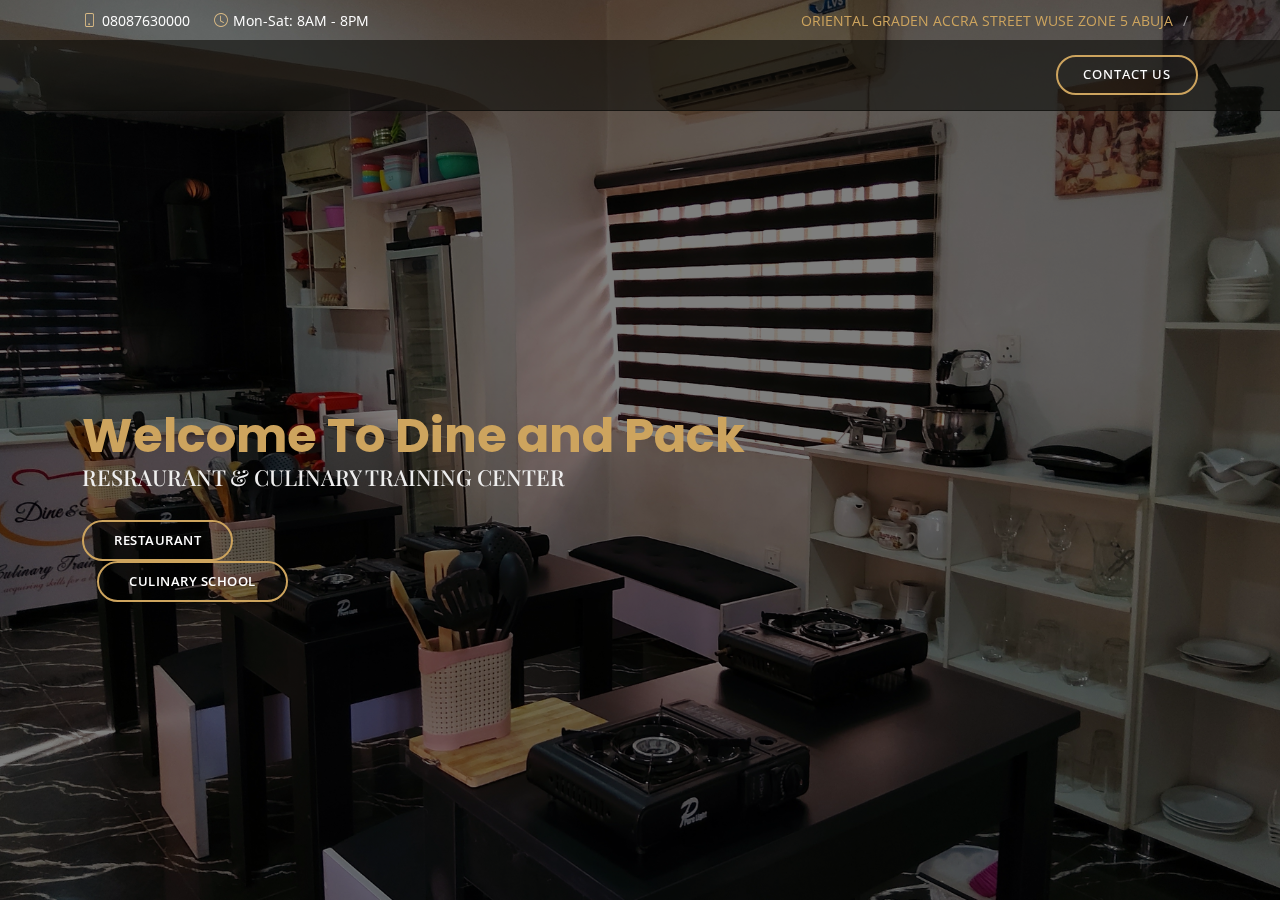
<file: index.html>
<!DOCTYPE html>
<html lang="en">

<head>
  <meta charset="utf-8">
  <meta content="width=device-width, initial-scale=1.0" name="viewport">

  <title>Dine & Pack </title>
  <link rel="icon" type="image/x-icon" href="logo.png">
  <meta content="ABUJA'S PREMIER CULINARY TRAINING SCHOOL & RESTAURANT " name="description">
  <meta content="We are passionate about providing high-quality culinary education to aspiring chefs and home cooks alike" name="keywords">

  <!-- Favicons -->
  <link href="" rel="icon">
  <link href="assets/img/apple-touch-icon.png" rel="apple-touch-icon">

  <!-- Google Fonts -->
  <link href="https://fonts.googleapis.com/css?family=Open+Sans:300,300i,400,400i,600,600i,700,700i|Playfair+Display:ital,wght@0,400;0,500;0,600;0,700;1,400;1,500;1,600;1,700|Poppins:300,300i,400,400i,500,500i,600,600i,700,700i" rel="stylesheet">

  <!-- Vendor CSS Files -->
  <link href="assets/vendor/animate.css/animate.min.css" rel="stylesheet">
  <link href="assets/vendor/aos/aos.css" rel="stylesheet">
  <link href="assets/vendor/bootstrap/css/bootstrap.min.css" rel="stylesheet">
  <link href="assets/vendor/bootstrap-icons/bootstrap-icons.css" rel="stylesheet">
  <link href="assets/vendor/boxicons/css/boxicons.min.css" rel="stylesheet">
  <link href="assets/vendor/glightbox/css/glightbox.min.css" rel="stylesheet">
  <link href="assets/vendor/swiper/swiper-bundle.min.css" rel="stylesheet">

  <!-- Template Main CSS File -->
  <link href="assets/css/sTYLE2.CSS" rel="stylesheet">


</head>

<body>

  <!-- ======= Top Bar ======= -->
  <div id="topbar" class="d-flex align-items-center fixed-top">
    <div class="container d-flex justify-content-center justify-content-md-between">

      <div class="contact-info d-flex align-items-center">
        <i class="bi bi-phone d-flex align-items-center"><span>08087630000</span></i>
        <i class="bi bi-clock d-flex align-items-center ms-4"><span> Mon-Sat: 8AM - 8PM</span></i>
      </div>

      <div class="languages d-none d-md-flex align-items-center">
        <ul>
          <li>ORIENTAL GRADEN ACCRA STREET WUSE ZONE 5 ABUJA </li>
          <li><a href="#"></a></li>
        </ul>
      </div>
    </div>
  </div>

  <!-- ======= Header ======= -->
  <header id="header" class="fixed-top d-flex align-items-cente">
    <div class="container-fluid container-xl d-flex align-items-center justify-content-lg-between">

      <h1 class="logo me-auto me-lg-0"><a href="index.html">  </a></h1>
      <!-- Uncomment below if you prefer to use an image logo -->
      <!-- <a href="index.html" class="logo me-auto me-lg-0"><img src="assets/img/logo.png" alt="" class="img-fluid"></a>-->

      
      <a href="#book-a-table" class="book-a-table-btn scrollto d-none d-lg-flex">Contact Us  </a>

    </div>
  </header><!-- End Header -->

  <!-- ======= Hero Section ======= -->
  <section id="hero" class="d-flex align-items-center">
    <div class="container position-relative text-center text-lg-start" data-aos="zoom-in" data-aos-delay="100">
      <div class="row">
        <div class="col-lg-8">
          <h1><span>Welcome To  Dine and  Pack </span></h1>
          <h2>  
        RESRAURANT & CULINARY TRAINING CENTER </h2>

          <div class="btns">
            <a href="./food/Resturant.html" class="btn-menu animated fadeInUp scrollto">Restaurant</a> <br>
            <a href="./Dine&Park.html" class="btn-book animated fadeInUp scrollto">
              Culinary School   </a>
          </div>
        </div>
        <div class="col-lg-4 d-flex align-items-center justify-content-center position-relative" data-aos="zoom-in" data-aos-delay="200">
          
        </div>

      </div>
    </div>
  </section><!-- End Hero -->

  <main id="main">

   
  <div id="preloader"></div>
  <a href="#" class="back-to-top d-flex align-items-center justify-content-center"><i class="bi bi-arrow-up-short"></i></a>

  <!-- Vendor JS Files -->
  <script src="assets/vendor/aos/aos.js"></script>
  <script src="assets/vendor/bootstrap/js/bootstrap.bundle.min.js"></script>
  <script src="assets/vendor/glightbox/js/glightbox.min.js"></script>
  <script src="assets/vendor/isotope-layout/isotope.pkgd.min.js"></script>
  <script src="assets/vendor/php-email-form/validate.js"></script>
  <script src="assets/vendor/swiper/swiper-bundle.min.js"></script>

  <!-- Template Main JS File -->
  <script src="assets/js/main.js"></script>

</body>

</html>
</file>
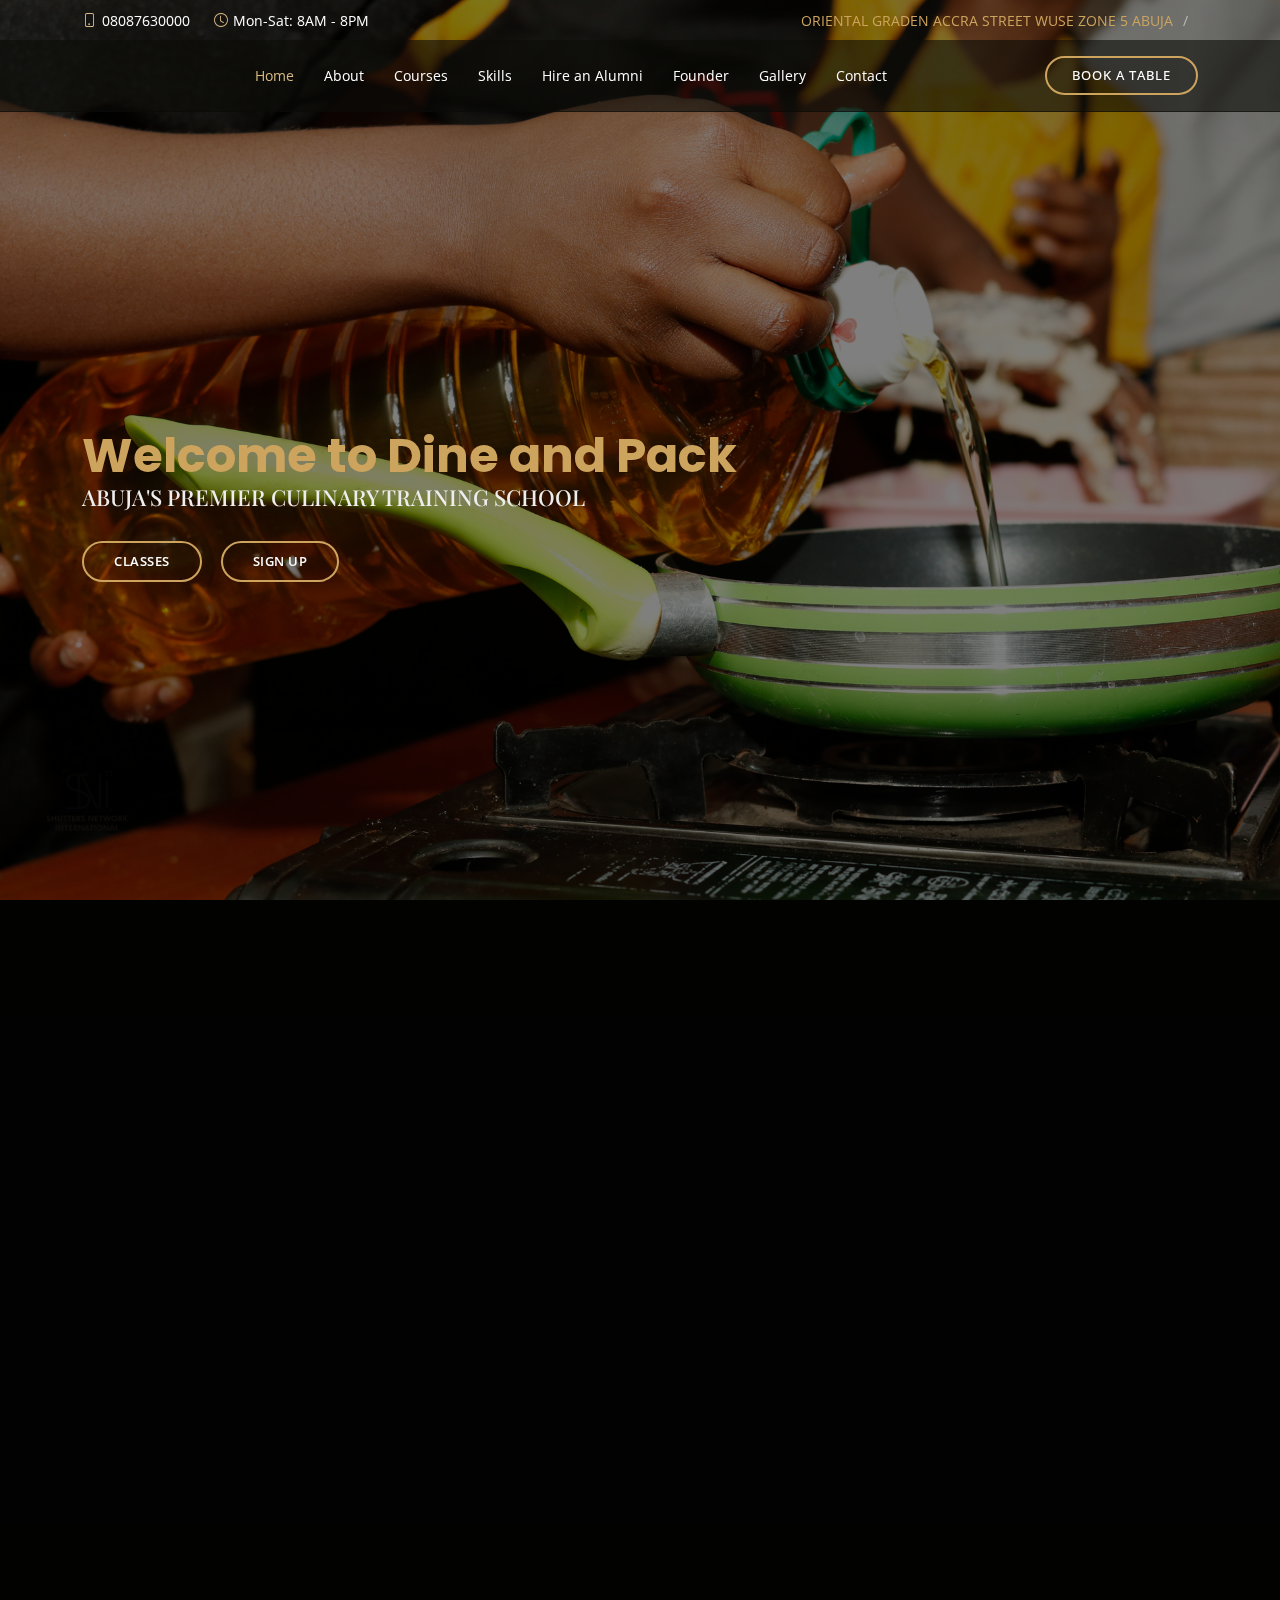
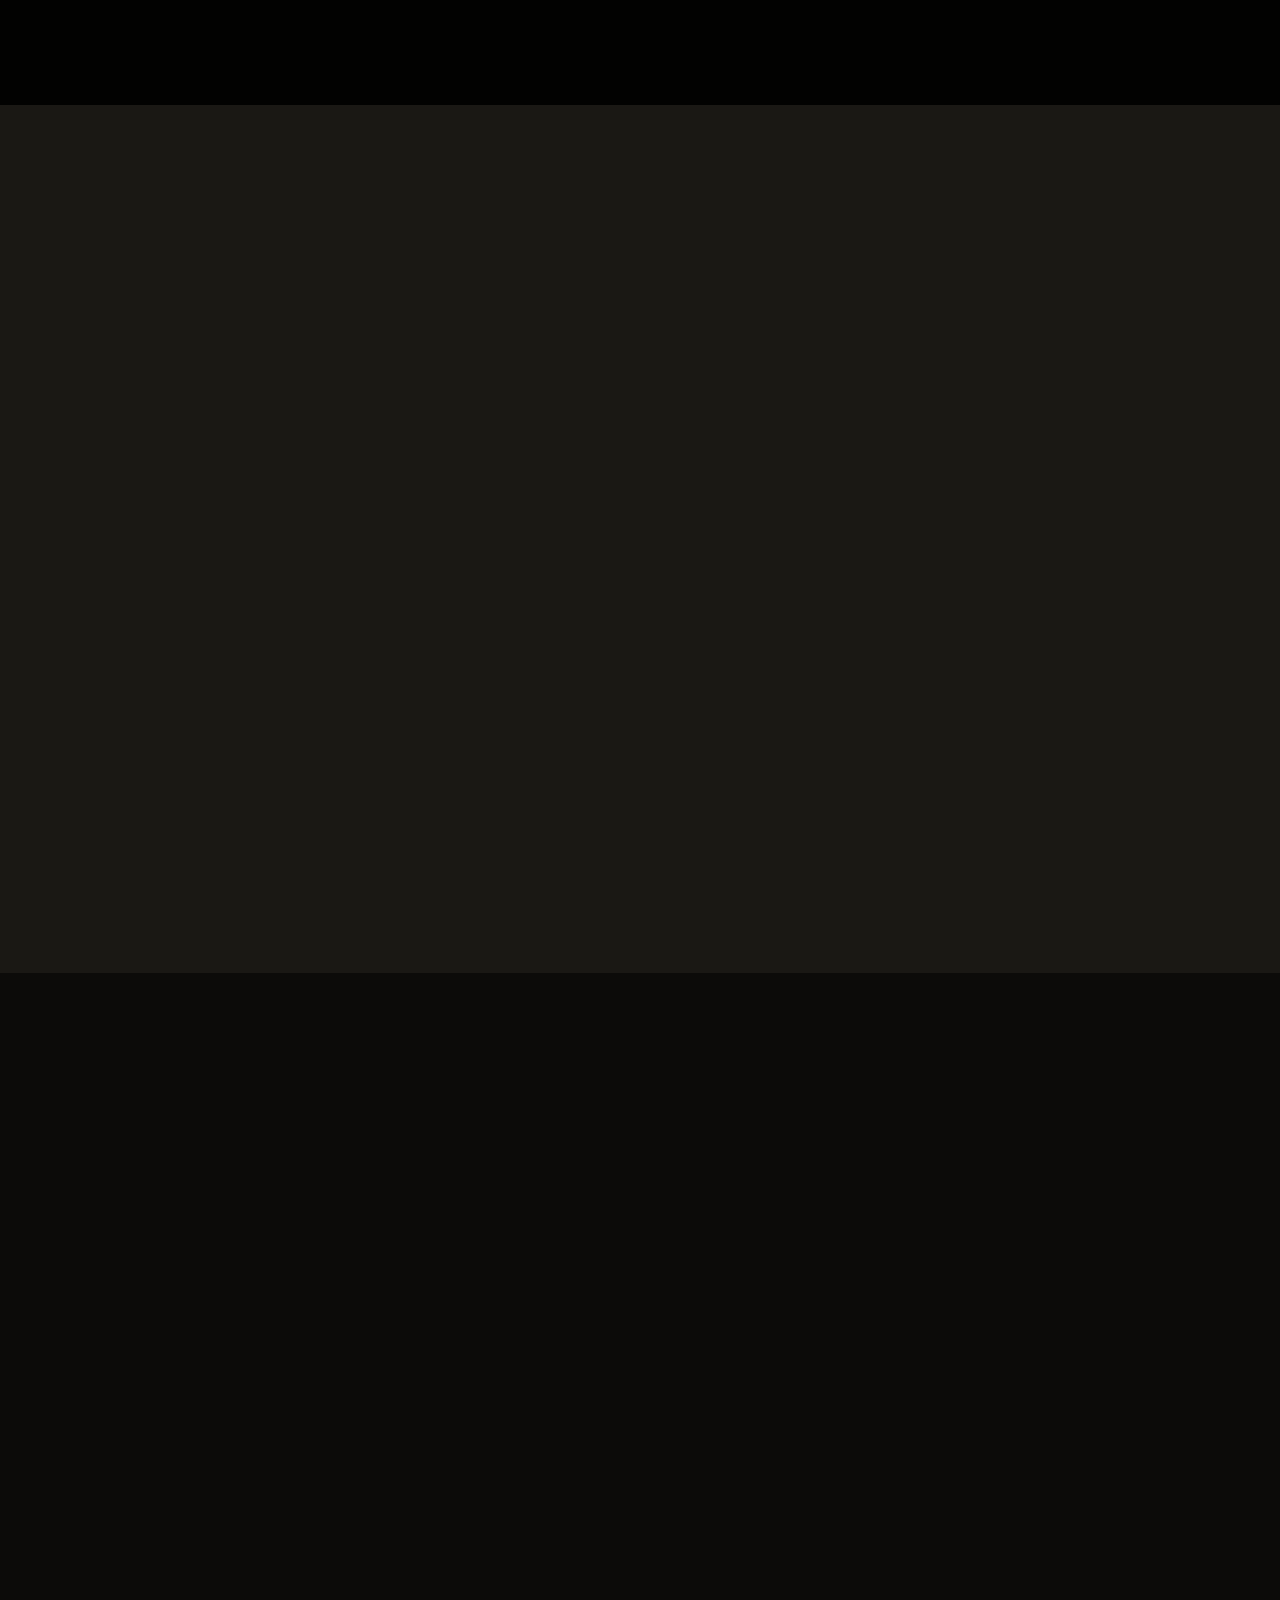
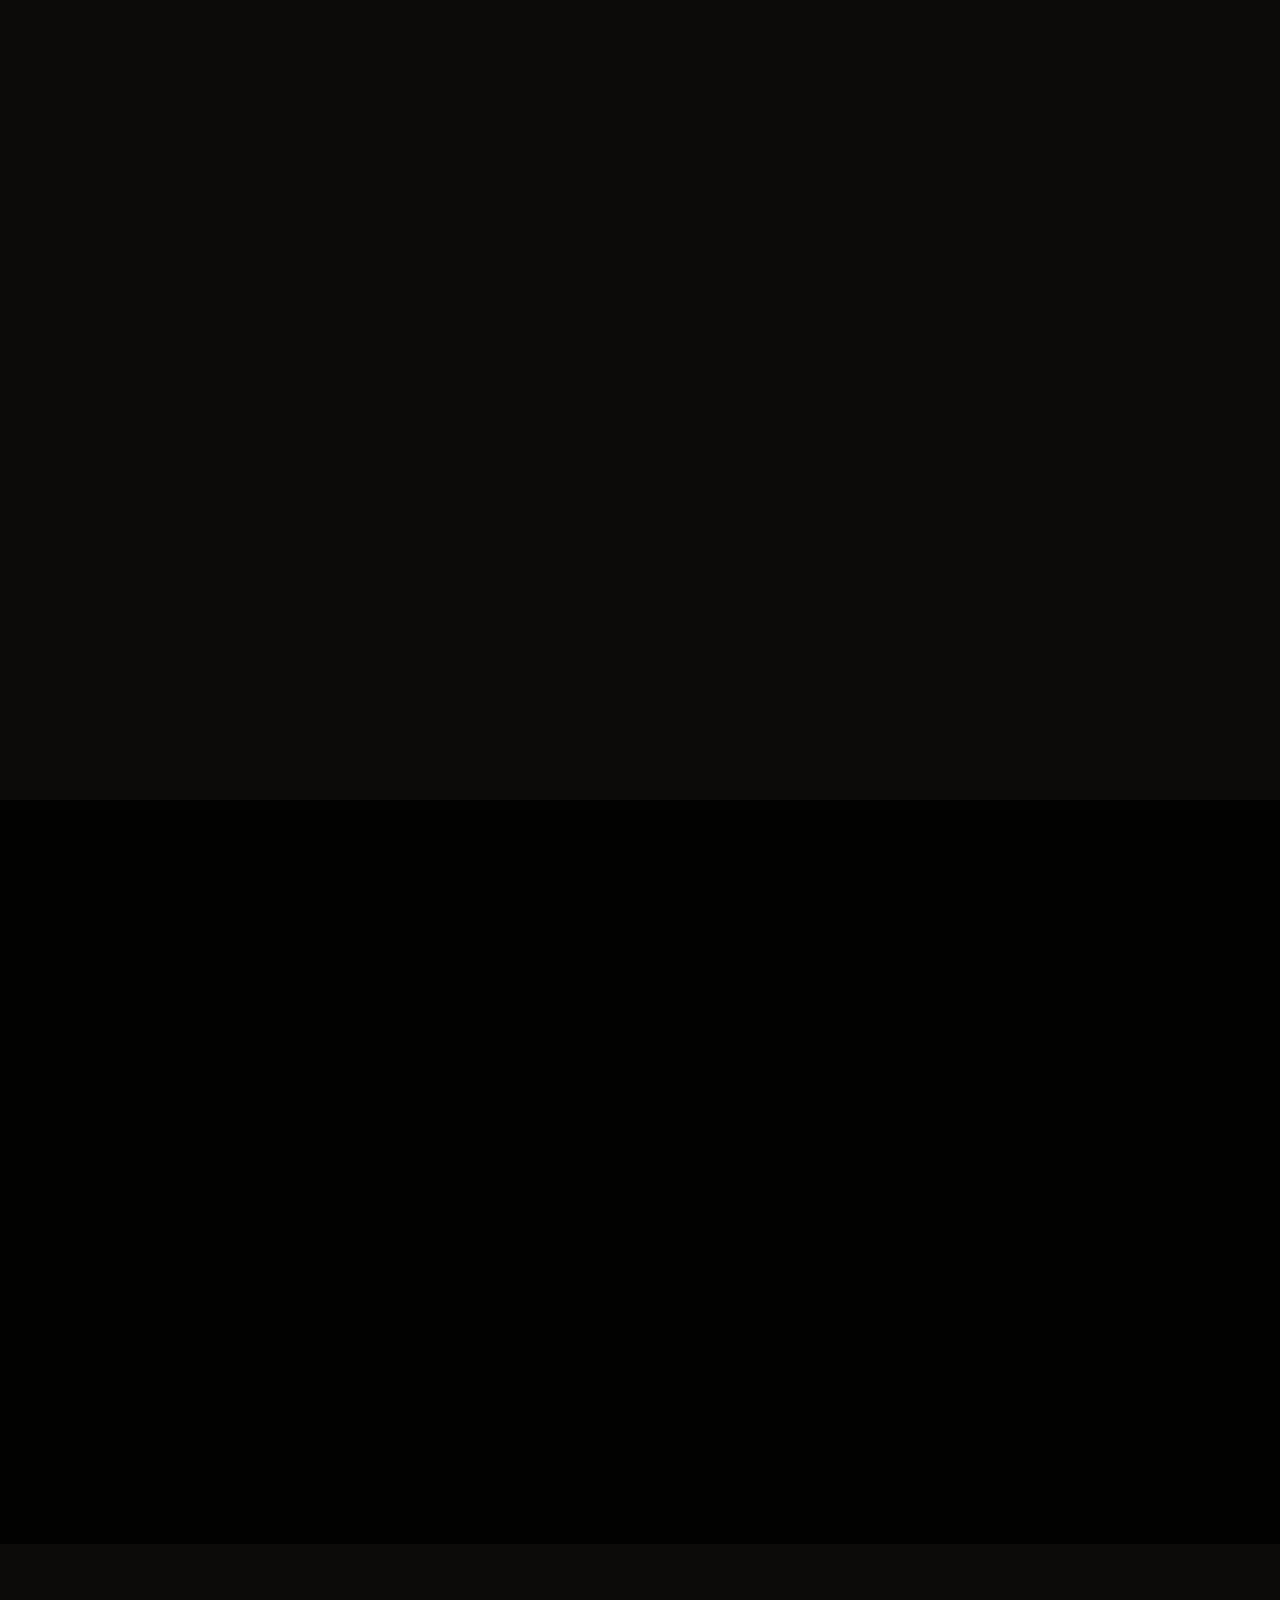
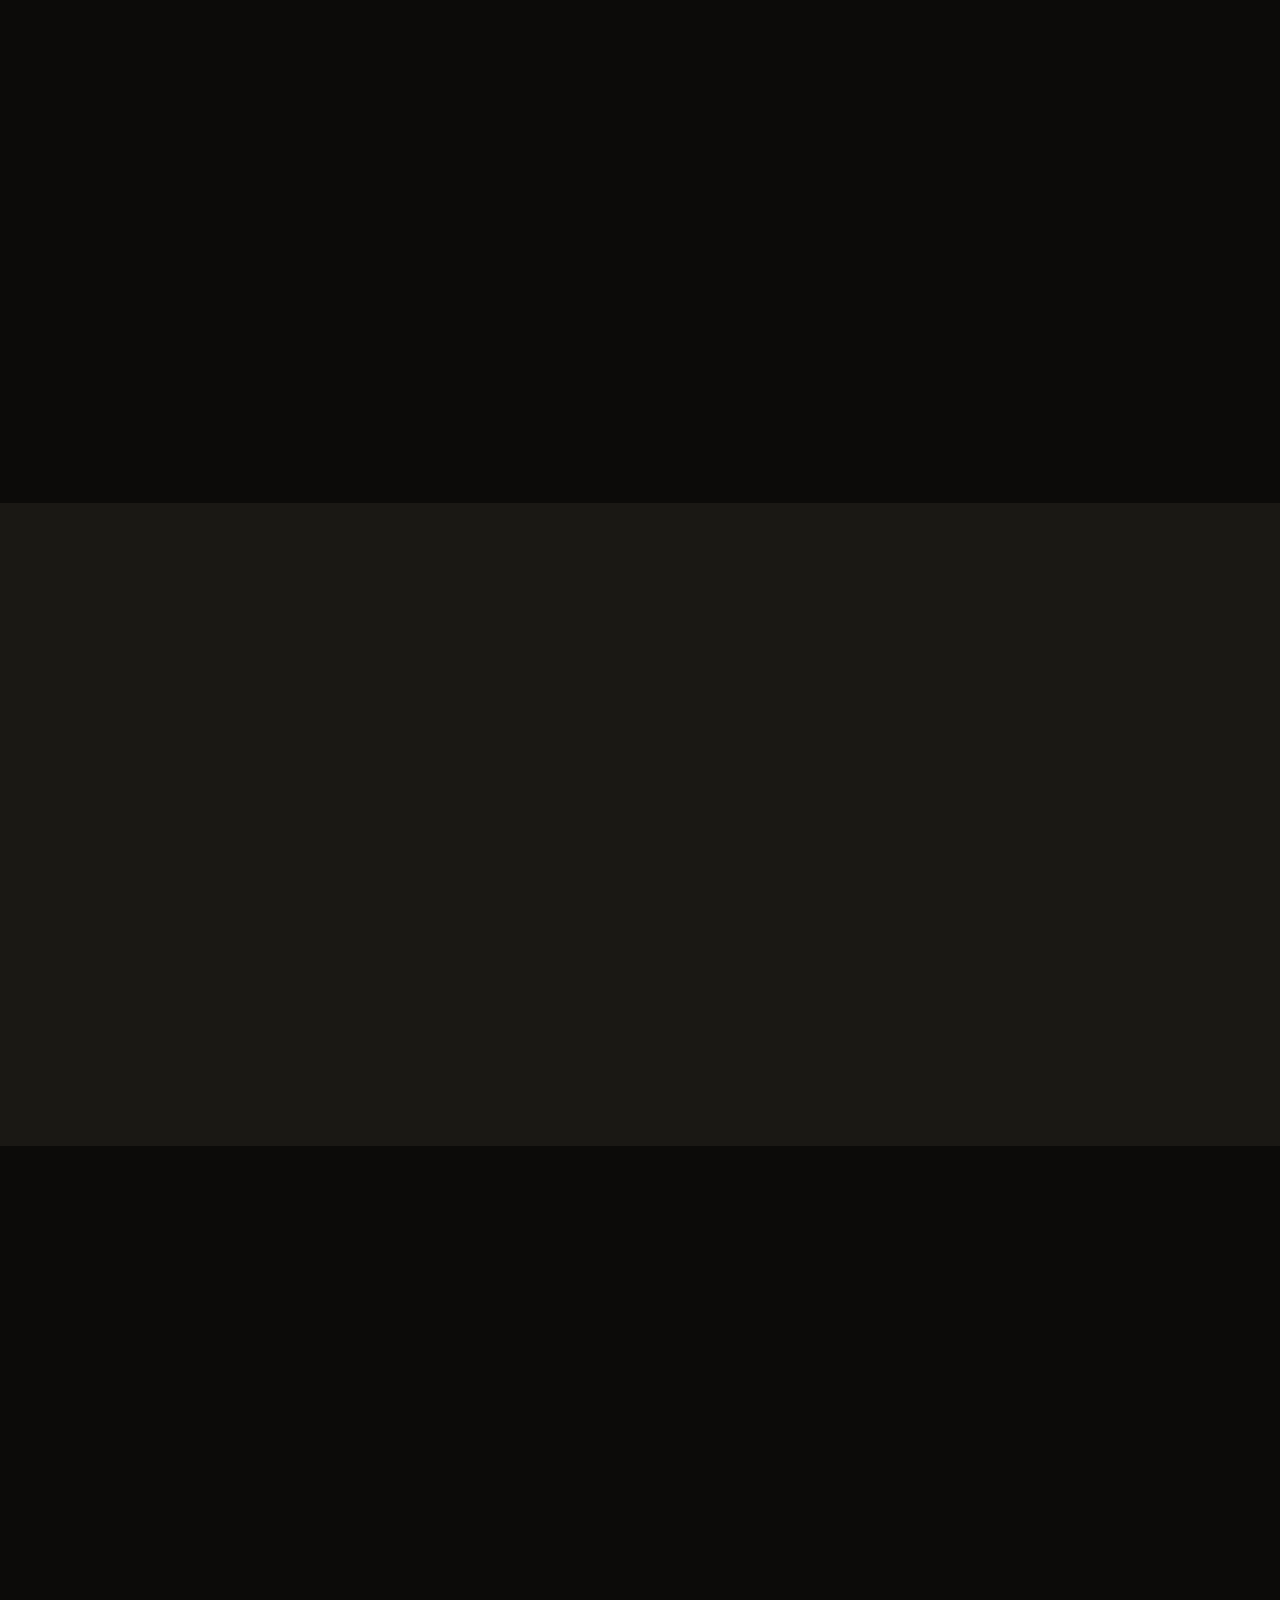
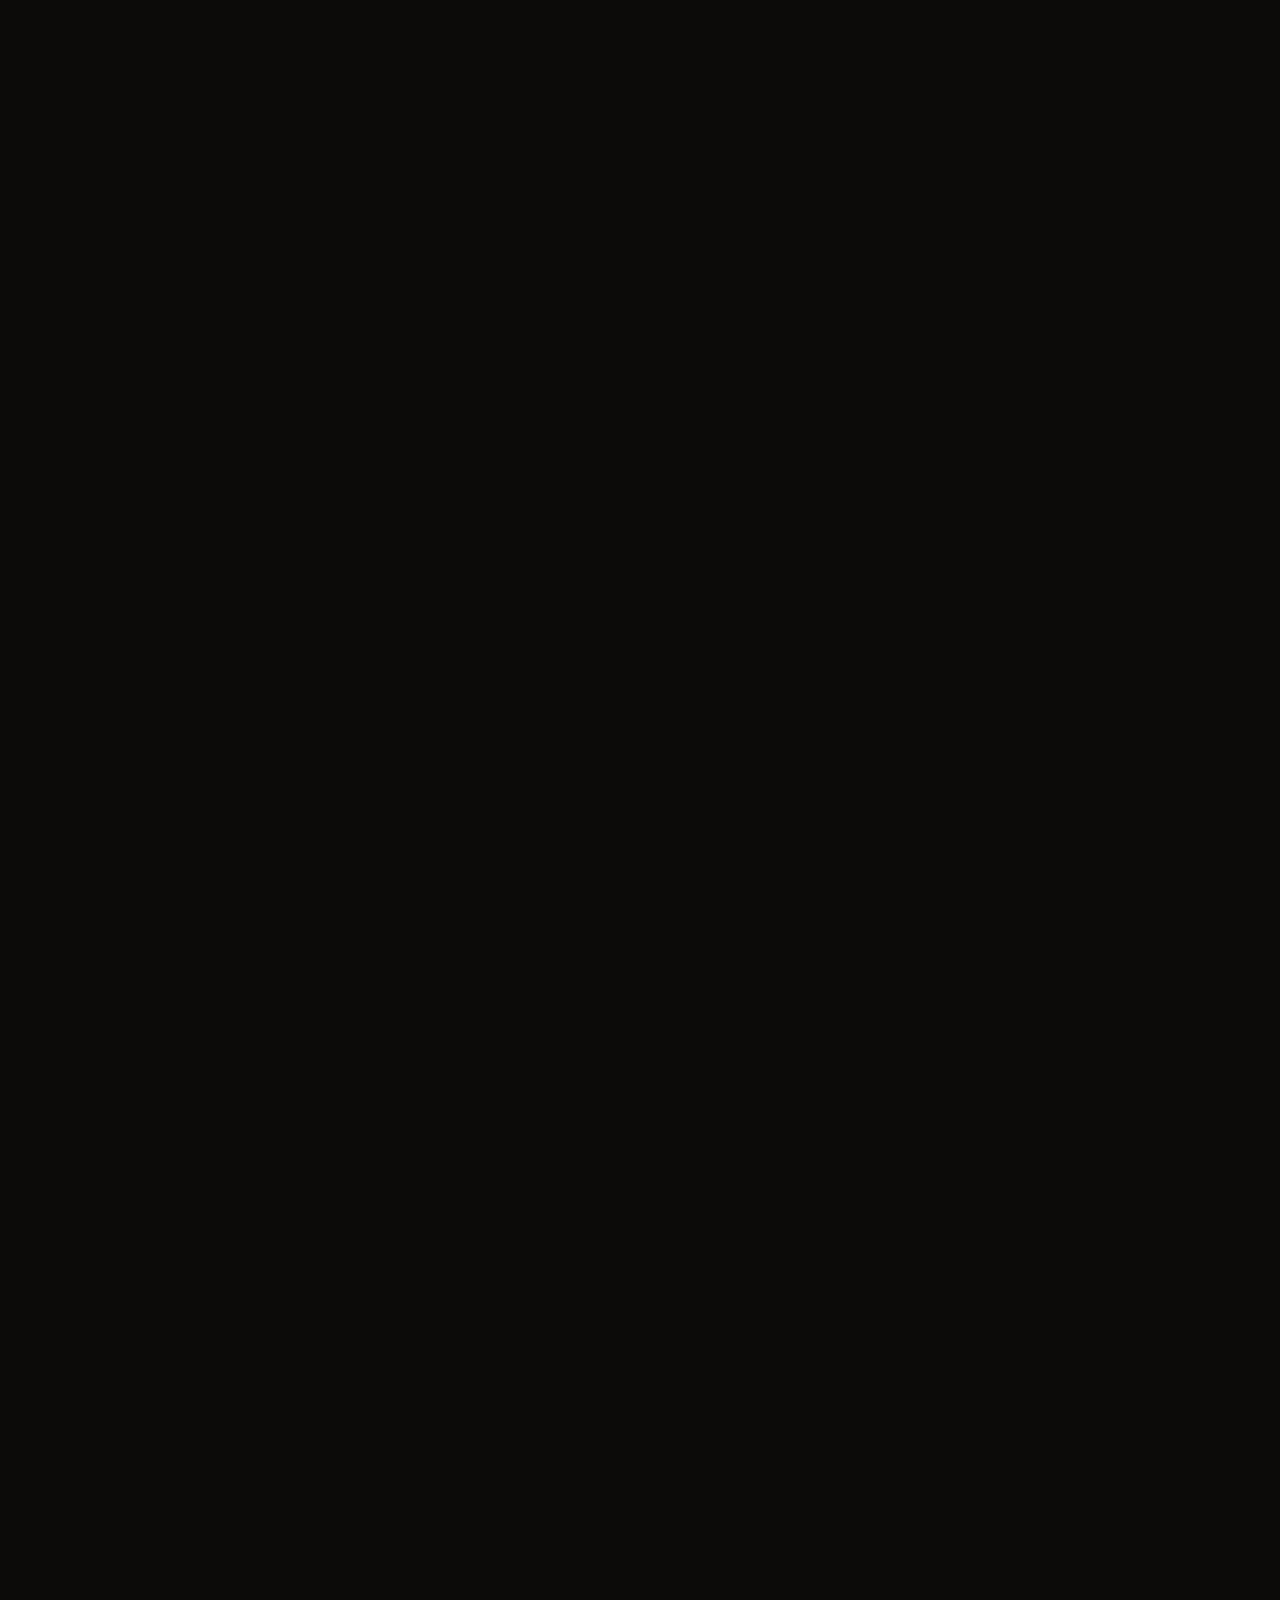
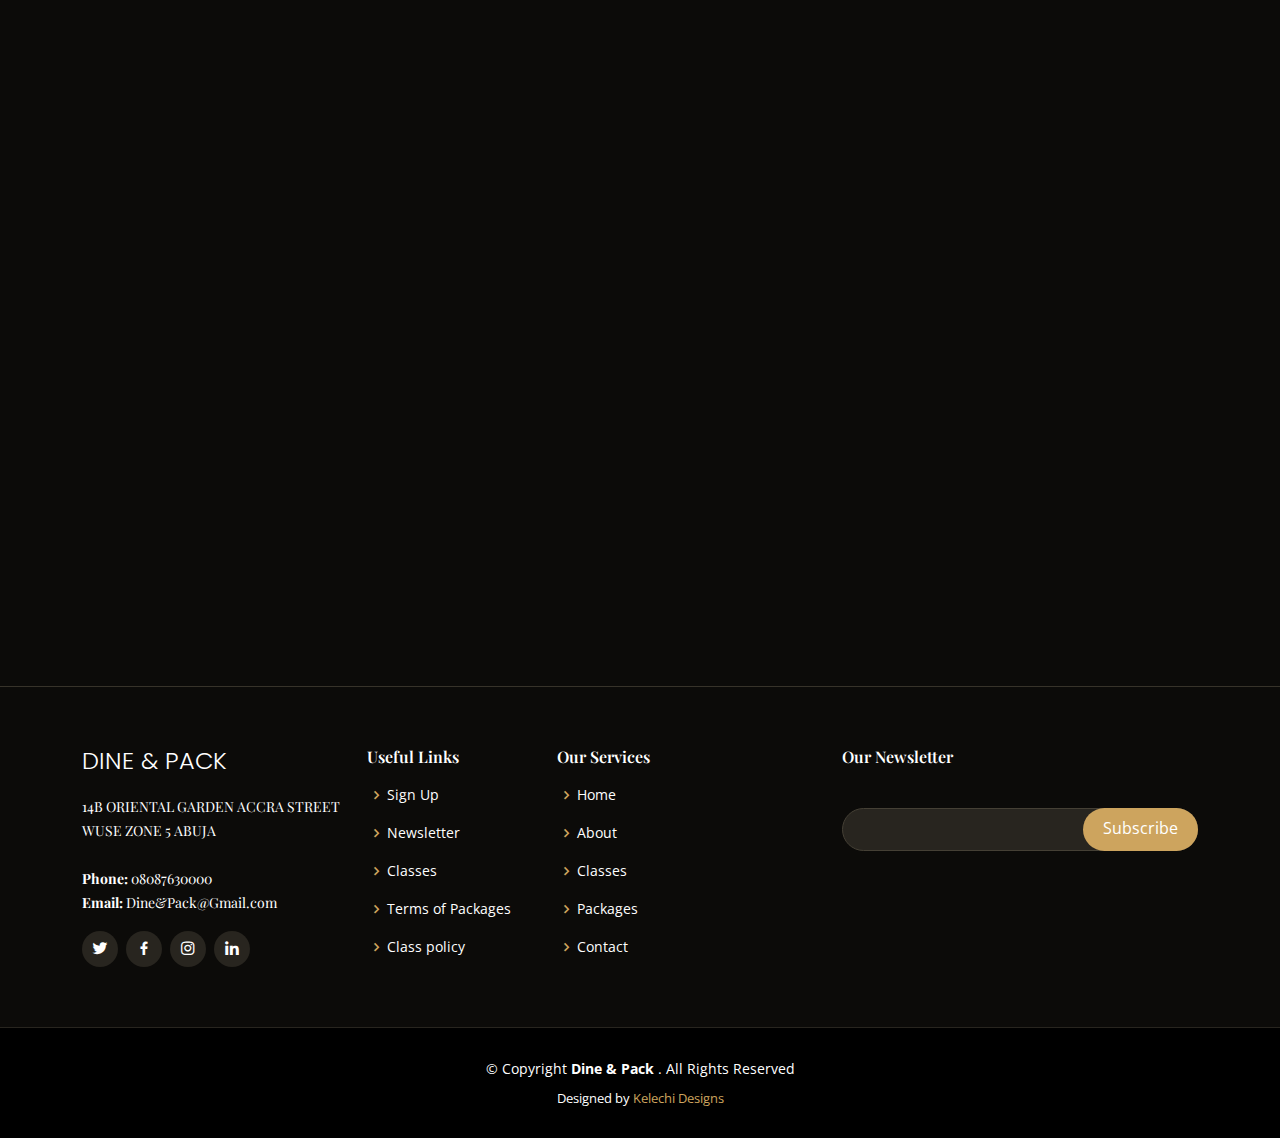
<file: Dine&Park.html>
<!DOCTYPE html>
<html lang="en">

<head>
  <meta charset="utf-8">
  <meta content="width=device-width, initial-scale=1.0" name="viewport">

  <title>Dine and  Pack </title>
  <link rel="icon" type="image/x-icon" href="logo.png">
  <meta content="ABUJA'S PREMIER CULINARY TRAINING SCHOOL & RESTAURANT " name="description">
  <meta content="We are passionate about providing high-quality culinary education to aspiring chefs and home cooks alike" name="keywords">

  <!-- Favicons -->
  <link href="" rel="icon">
  <link href="assets/img/apple-touch-icon.png" rel="apple-touch-icon">

  <!-- Google Fonts -->
  <link href="https://fonts.googleapis.com/css?family=Open+Sans:300,300i,400,400i,600,600i,700,700i|Playfair+Display:ital,wght@0,400;0,500;0,600;0,700;1,400;1,500;1,600;1,700|Poppins:300,300i,400,400i,500,500i,600,600i,700,700i" rel="stylesheet">

  <!-- Vendor CSS Files -->
  <link href="assets/vendor/animate.css/animate.min.css" rel="stylesheet">
  <link href="assets/vendor/aos/aos.css" rel="stylesheet">
  <link href="assets/vendor/bootstrap/css/bootstrap.min.css" rel="stylesheet">
  <link href="assets/vendor/bootstrap-icons/bootstrap-icons.css" rel="stylesheet">
  <link href="assets/vendor/boxicons/css/boxicons.min.css" rel="stylesheet">
  <link href="assets/vendor/glightbox/css/glightbox.min.css" rel="stylesheet">
  <link href="assets/vendor/swiper/swiper-bundle.min.css" rel="stylesheet">

  <!-- Template Main CSS File -->
  <link href="assets/css/style.css" rel="stylesheet">


</head>

<body>

  <!-- ======= Top Bar ======= -->
  <div id="topbar" class="d-flex align-items-center fixed-top">
    <div class="container d-flex justify-content-center justify-content-md-between">

      <div class="contact-info d-flex align-items-center">
        <i class="bi bi-phone d-flex align-items-center"><span>08087630000</span></i>
        <i class="bi bi-clock d-flex align-items-center ms-4"><span> Mon-Sat: 8AM - 8PM</span></i>
      </div>

      <div class="languages d-none d-md-flex align-items-center">
        <ul>
          <li>ORIENTAL GRADEN ACCRA STREET WUSE ZONE 5 ABUJA </li>
          <li><a href="#"></a></li>
        </ul>
      </div>
    </div>
  </div>

  <!-- ======= Header ======= -->
  <header id="header" class="fixed-top d-flex align-items-cente">
    <div class="container-fluid container-xl d-flex align-items-center justify-content-lg-between">

      <h1 class="logo me-auto me-lg-0"><a href="index.html">  </a></h1>
      <!-- Uncomment below if you prefer to use an image logo -->
      <!-- <a href="index.html" class="logo me-auto me-lg-0"><img src="assets/img/logo.png" alt="" class="img-fluid"></a>-->

      <nav id="navbar" class="navbar order-last order-lg-0">
        <ul>
          <li><a class="nav-link scrollto active" href="index.html">Home</a></li>
          <li><a class="nav-link scrollto" href="#about">About</a></li>
          <li><a class="nav-link scrollto" href="#menu">Courses</a></li>
          <li><a class="nav-link scrollto" href="#specials">Skills  </a></li>
          <li><a class="nav-link scrollto" href="#events"> Hire an Alumni </a></li>
          <li><a class="nav-link scrollto" href="#chefs">Founder </a></li>
          <li><a class="nav-link scrollto" href="#gallery">Gallery</a></li>
         
        
          <li><a class="nav-link scrollto" href="#contact">Contact</a></li>
        </ul>
        <i class="bi bi-list mobile-nav-toggle"></i>
      </nav><!-- .navbar -->
      <a href="#book-a-table" class="book-a-table-btn scrollto d-none d-lg-flex">Book a table</a>

    </div>
  </header><!-- End Header -->

  <!-- ======= Hero Section ======= -->
  <section id="hero" class="d-flex align-items-center">
    <div class="container position-relative text-center text-lg-start" data-aos="zoom-in" data-aos-delay="100">
      <div class="row">
        <div class="col-lg-8">
          <h1><span>Welcome to   Dine and  Pack </span></h1>
          <h2>  
            ABUJA'S PREMIER CULINARY TRAINING SCHOOL </h2>

          <div class="btns">
            <a href="#menu" class="btn-menu animated fadeInUp scrollto">Classes </a>
            <a href="#book-a-table" class="btn-book animated fadeInUp scrollto">
              Sign Up  </a>
          </div>
        </div>
        <div class="col-lg-4 d-flex align-items-center justify-content-center position-relative" data-aos="zoom-in" data-aos-delay="200">
          
        </div>

      </div>
    </div>
  </section><!-- End Hero -->

  <main id="main">

    <!-- ======= About Section ======= -->
    <section id="about" class="about">
      <div class="container" data-aos="fade-up">

        <div class="row">
          <div class="col-lg-6 order-1 order-lg-2" data-aos="zoom-in" data-aos-delay="100">
            <div class="about-img">
              <img src="assets/img/p (9).jpg" alt="">
            </div>
          </div>
          <div class="col-lg-6 pt-4 pt-lg-0 order-2 order-lg-1 content">
            <h3> 
              
              Step into our vibrant kitchen and prepare to ignite your passion for food
               mastery, essential cooking skills, and  entrepreneurial know-how.</h3>
            <p class="fst-italic">
          We don't just teach you to cook, we equip you to thrive.<br>
              A culinary degree opens doors to alot of exciting possibilities beyond the traditional restaurant kitchen. 
            </p>
            <ul>
              <li><i class="bi bi-check-circle"></i> Culinary Fundamentals</li>
              <li><i class="bi bi-check-circle"></i> Cooking methods</li>
              <li><i class="bi bi-check-circle"></i> Baking and Pastry Arts</li>
              <li><i class="bi bi-check-circle"></i> Decorating techniques</li>
              <li><i class="bi bi-check-circle"></i> Continental & Transcontinental</li>
              <li><i class="bi bi-check-circle"></i> The Business Side Of The Culinary Industry</li>
            </ul>
            <p>
              Where culinary artistry meets practical wisdom. More than just Abuja's premier culinary training school, Dine & Pack is a journey, 
              a launchpad for aspiring chefs, and a treasure chest of kitchen secrets waiting to be unlocked.
              Our warm and supportive atmosphere fosters collaboration, creativity, and lifelong friendships. Learn from experienced chefs, bounce ideas off peers, and build a network that will propel you forward in your culinary career.
            </p>
          </div>
        </div>

      </div>
    </section><!-- End About Section -->









  <!-- ======= Menu Section ======= -->
  <section id="menu" class="menu section-bg">
    <div class="container" data-aos="fade-up">

      <div class="section-title">
        <h2>Enroll With Us </h2>
        <p> Culinary Arts Classes</p>
      </div>

      <div class="row" data-aos="fade-up" data-aos-delay="100">
        <div class="col-lg-12 d-flex justify-content-center">
          <ul id="menu-flters">
            <li data-filter="*" class="filter-active">All</li>
            <li data-filter=".filter-starters">Long Term </li>
            <li data-filter=".filter-salads">Meduim </li>
            <li data-filter=".filter-specialty">Short Term </li>
          </ul>
        </div>
      </div>

      <div class="row menu-container" data-aos="fade-up" data-aos-delay="200">

        <div class="col-lg-6 menu-item filter-starters">
          <img src="logo.png" class="menu-img" alt="">
          <div class="menu-content">
            <a href="#">Full Culinary Arts Programme </a><span>N500k </span>
          </div>
          <div class="menu-ingredients">
            3 months
          </div>
        </div>

       
        <div class="col-lg-6 menu-item filter-salads">
          <img src="logo.png" class="menu-img" alt="">
          <div class="menu-content">
            <a href="#">Pastry & Baking Essentials </a><span> N300k</span>
          </div>
          <div class="menu-ingredients">
            1 Month
          </div>
        </div>

       
        <div class="col-lg-6 menu-item filter-salads">
          <img src="logo.png" class="menu-img" alt="">
          <div class="menu-content">
            <a href="#">Cakes & Sugar</a><span>N350k </span>
          </div>
          <div class="menu-ingredients">
            1 Month
          </div>
        </div>

        <div class="col-lg-6 menu-item filter-salads">
          <img src="logo.png" class="menu-img" alt="">
          <div class="menu-content">
            <a href="#">African Culinary Arts Programme </a><span> N250k</span>
          </div>
          <div class="menu-ingredients">
            1 Month
          </div>
        </div>

        <div class="col-lg-6 menu-item filter-starters">
          <img src="logo.png" class="menu-img" alt="">
          <div class="menu-content">
            <a href="#">Continental & Transcontinental  Arts Programme</a><span> N380K</span>
          </div>
          <div class="menu-ingredients">
            2 Months
          </div>
        </div>

    
        <div class="col-lg-6 menu-item filter-salads">
          <img src="logo.png" class="menu-img" alt="">
          <div class="menu-content">
            <a href="#"> Barbecue & Grills</a><span>N260k </span>
          </div>
          <div class="menu-ingredients">
            1 Months
          </div>
        </div>

        <div class="col-lg-6 menu-item filter-salads">
          <img src="logo.png" class="menu-img" alt="">
          <div class="menu-content">
            <a href="#"> Desserts</a><span>N230k </span>
          </div>
          <div class="menu-ingredients">
            1 Month
          </div>
        </div>

        <div class="col-lg-6 menu-item filter-specialty">
          <img src="logo.png" class="menu-img" alt="">
          <div class="menu-content">
            <a href="#">Mixology Class 30 Drinks  </a><span> N200k</span>
          </div>
          <div class="menu-ingredients">
            2 Weeks
          </div>
        </div>

      


        <div class="col-lg-6 menu-item filter-starters">
              <img src="logo.png" class="menu-img" alt="">
          <div class="menu-content">
            <a href="#">Mini Chef Package </a><span>N60k </span>
          </div>
          <div class="menu-ingredients">
          Age 5-12
          </div>
        </div>


        <div class="col-lg-6 menu-item filter-starters">
          <img src="logo.png" class="menu-img" alt="">
          <div class="menu-content">
            <a href="#"> Stripling Package</a><span>N100k </span>
          </div>
          <div class="menu-ingredients">
            Age 13-19
          </div>
        </div>

        <div class="col-lg-6 menu-item filter-specialty">
          <img src="logo.png" class="menu-img" alt="">
          <div class="menu-content">
            <a href="#"> Short Courses</a><span>N80k </span>
          </div>
          <div class="menu-ingredients">
           1 Week 
          </div>
        </div>







       
          
        <div class="col-lg-6 menu-item filter-salads">
          <img src="logo.png" class="menu-img" alt="">
          <div class="menu-content">
            <a href="#"> Amarya Package</a><span> N280k </span>
          </div>
          <div class="menu-ingredients">
            1 Month
          </div>
        </div>

      </div>

    </div>
  </section><!-- End Menu Section -->




















    <!-- ======= Why Us Section ======= -->
    <section id="why-us" class="why-us">
      <div class="container" data-aos="fade-up">

        <div class="section-title">
          <h2>Options </h2>
          <p> Our Packages </p>
        </div>

        <div class="row">

          <div class="col-lg-4">
            <div class="box" data-aos="zoom-in" data-aos-delay="100">
              <span> Mentorship Package</span>
              <h4></h4>
              <p>The Mentorship Program at Dine and Park Culinary Training School pairs aspiring chefs with experienced professionals for personalized guidance and support </p>
            </div>
          </div>

          <div class="col-lg-4 mt-4 mt-lg-0">
            <div class="box" data-aos="zoom-in" data-aos-delay="200">
              <span>Apprenticeship Package </span>
              <h4></h4>
              <p>Participants gain valuable experience working alongside experienced chefs and contribute to the daily operations of a restaurant or culinary establishment </p>
            </div>
          </div>

          <div class="col-lg-4 mt-4 mt-lg-0">
            <div class="box" data-aos="zoom-in" data-aos-delay="200">
              <span>Healthy Chef Package </span>
              <h4>
                
              </h4>
              <p>  Participants learn about healthy cooking practices, food sourcing, and menu planning for various dietary needs. </p>
            </div>
          </div>


          <div class="col-lg-4 mt-4 mt-lg-0">
            <div class="box" data-aos="zoom-in" data-aos-delay="200">
              <span> Intership Program</span>
              <h4></h4>
              <p> The Internship Program at Dine and Park Culinary Training School provides aspiring chefs with the opportunity to gain real-world experience</p>
            </div>
          </div>




          <div class="col-lg-4 mt-4 mt-lg-0">
            <div class="box" data-aos="zoom-in" data-aos-delay="300">
              <span>Start Up Package </span>
              <h4> </h4>
              <p>Training  equips aspiring entrepreneurs with the skills and knowledge to launch their own culinary businesses. Participants learn essential aspects of business management, marketing, and financial planning. </p>
            </div>
          </div>

        </div>

      </div>
    </section><!-- End Why Us Section -->

  

    <!-- ======= Specials Section ======= -->
    <section id="specials" class="specials">
      <div class="container" data-aos="fade-up">

        <div class="section-title">
          <h2> Fantastic opportunities</h2>
          <p>Classic Culinary Jobs After Class  </p>
        </div>

        <div class="row" data-aos="fade-up" data-aos-delay="100">
          <div class="col-lg-3">
            <ul class="nav nav-tabs flex-column">
              <li class="nav-item">
                <a class="nav-link active show" data-bs-toggle="tab" href="#tab-1"> Chef </a>
              </li>
              <li class="nav-item">
                <a class="nav-link" data-bs-toggle="tab" href="#tab-2"> Caterer </a>
              </li>
              <li class="nav-item">
                <a class="nav-link" data-bs-toggle="tab" href="#tab-3">Food Blogger/Content Creator </a>
              </li>
              <li class="nav-item">
                <a class="nav-link" data-bs-toggle="tab" href="#tab-4">Baker </a>
              </li>
              <li class="nav-item">
                <a class="nav-link" data-bs-toggle="tab" href="#tab-5">Business Owner </a>
              </li>
            </ul>
          </div>
          <div class="col-lg-9 mt-4 mt-lg-0">
            <div class="tab-content">
              <div class="tab-pane active show" id="tab-1">
                <div class="row">
                  <div class="col-lg-8 details order-2 order-lg-1">
                    <h3>  Mastery of the Culinary </h3>
                    <p class="fst-italic"> Executive Chef: The conductor-in-chief, managing the entire kitchen, budget, and staff. <BR>

                    <BR>  Sous Chef: The assistant conductor, supporting the executive chef, managing stations, and ensuring smooth kitchen flow. <BR>
                      
                    <BR>  Line Cook:  specializing in specific stations like grilling, baking, or pasta, perfecting your technique and speed keeping the rhythm of the kitchen alive.<BR> 
                      
                  <BR>    Pastry Chef: The dessert virtuoso, that tantalize taste buds and eyes.  </p>
                    <p>& much more like Personal Chef,Dietary Cook , Food Stylist etc  from menu conceptualization and recipe development to overseeing kitchen operations and inspiring their team. </p>
                  </div>
                  <div class="col-lg-4 text-center order-1 order-lg-2">
                    <img src="p (16).jpg" alt="" class="img-fluid">
                  </div>
                </div>
              </div>
              <div class="tab-pane" id="tab-2">
                <div class="row">
                  <div class="col-lg-8 details order-2 order-lg-1">
                    <h3> The Culinary Architect of Events</h3>
                    <p class="fst-italic">Transforming ordinary gatherings into extraordinary culinary experiences. They design menus, source ingredients, prepare dishes, and orchestrate service, ensuring every event flows flawlessly.</p>
                    <p>

                  <br>    Social Caterer: Creating unforgettable menus for weddings, birthdays, and other social gatherings. Imagine them as culinary storytellers, weaving flavors into the fabric of celebrations. <br>    
                  <br>       Corporate Caterer: Fueling business meetings, conferences, and executive luncheons. Think of them as the energizers, keeping minds sharp and spirits high with delicious fare. <br>    
                  <br>      Mobile Caterer: Bringing the kitchen to the streets with food trucks and concession stands. Picture them as culinary nomads, spreading joy and flavor one bite at a time.

                    </p>
                  </div>
                  <div class="col-lg-4 text-center order-1 order-lg-2">
                    <img src="p (15).jpg" alt="" class="img-fluid">
                  </div>
                </div>
              </div>
              <div class="tab-pane" id="tab-3">
                <div class="row">
                  <div class="col-lg-8 details order-2 order-lg-1">
                    <h3>The Digital Culinary Storytellers </h3>
                    <p class="fst-italic"> Food bloggers and content creators are the storytellers of the culinary world, using their passion and skills to inspire and educate audiences through written and visual media.</p>
                    <p><br>   Recipe Developers and Sharers: Creating and sharing original recipes, often through blogs, social media, or cookbooks. Think of them as culinary librarians, preserving and sharing precious knowledge.
                      <br>       <br>   Food Stylists and Photographers: Making food visually stunning for photoshoots, cookbooks, or commercials. Imagine them as culinary artists, painting with ingredients and light.
                      <br>     <br>    Restaurant Reviewers and Critics: Offering informed critiques and recommendations, shaping public opinion and influencing the culinary landscape. Think of them as culinary detectives, uncovering hidden gems and exposing culinary flaws.</p>
                  </div>
                  <div class="col-lg-4 text-center order-1 order-lg-2">
                    <img src="p (13).jpg" alt="" class="img-fluid">
                  </div>
                </div>
              </div>
              <div class="tab-pane" id="tab-4">
                <div class="row">
                  <div class="col-lg-8 details order-2 order-lg-1">
                    <h3>The Bread Makers  </h3>
                    <p class="fst-italic">Bakers can choose to work in a variety of settings, from independent bakeries to large production facilities, and their skills are always in demand. </p>
                    <p><br>     <br> Production Baker: Working in large bakeries to produce large quantities of baked goods. 
                      <br>     <br>   Pastry Baker: Specializing in sweet treats like cakes, pastries, and cookies. Picture them as sugar sculptors, weaving magic with flour, sugar, and butter.
                      <br>     <br>  Bread Artist: Pushing the boundaries of bread baking, creating artistic and sculptural bread masterpieces. </p>
                  </div>
                  <div class="col-lg-4 text-center order-1 order-lg-2">
                    <img src="p (2).png" alt="" class="img-fluid">
                  </div>
                </div>
              </div>
              <div class="tab-pane" id="tab-5">
                <div class="row">
                  <div class="col-lg-8 details order-2 order-lg-1">
                    <h3> The Culinary Entrepreneur</h3>
                    <p class="fst-italic">Culinary entrepreneurs turn their passion into profit, owning and operating restaurants, food businesses, or food-related products. </p>
                    <p> <br>     <br>  Restaurant Owner: Creating and managing full-service restaurants, from cozy cafes to fine dining establishments. Imagine them as the architects of culinary empires, building experiences that nourish both body and soul.
                      <br>     <br>   Food Truck/Stall Owner: Serving up street food delights in a mobile or stationary setting. Think of them as culinary adventurers, bringing flavors to the corners of neighborhoods.
                      <br>     <br>  Specialty Food Producer: Making and selling unique food products like jams, pickles, or baked goods. Picture them as culinary alchemists, transforming simple ingredients into treasures of taste. </p>
                  </div>
                  <div class="col-lg-4 text-center order-1 order-lg-2">
                    <img src="p (4).png" alt="" class="img-fluid">
                  </div>
                </div>
              </div>
            </div>
          </div>
        </div>

      </div>
    </section><!-- End Specials Section -->

    <!-- ======= Events Section ======= -->
    <section id="events" class="events">
      <div class="container" data-aos="fade-up">

        <div class="section-title">
          <h2>A network of Chefs </h2>
          <p>WHY HIRE A DINE & PACK ALUMNI </p>
        </div>

        <div class="events-slider swiper-container" data-aos="fade-up" data-aos-delay="100">
          <div class="swiper-wrapper">

            <div class="swiper-slide">
              <div class="row event-item">
                <div class="col-lg-6">
                  <img src="assets/img/p (21).JPG" class="img-fluid" alt="">
                </div>
                <div class="col-lg-6 pt-4 pt-lg-0 content">
                  <h3> Proven Skills </h3>
                  <div class="price">
                    <p><span></span></p>
                  </div>
                  <p class="fst-italic">
                    Alumni have navigated the rigorous and diverse training of Dine & Pack, mastering core skills, exploring various cuisines, and gaining invaluable experience in top restaurants.
                  </p>
                  <ul>
                    <li><i class="bi bi-check-circled"></i>Utilize the network's recruitment services for a curated selection of candidates. </li>
                    <li><i class="bi bi-check-circled"></i>Investing to hire a Dine & Pack Alumni By letting us train current Staff  </li>
                    <li><i class="bi bi-check-circled"></i> Browse profiles of alumni, filtering by expertise, experience, and location</li>
                  </ul>
                  <p>
                    if you're searching for the perfect culinary fit, look no further than Hire a Dine & Pack Alumni. Let their network connect you with the talent that will take your culinary vision to the next level.
                  </p>
                </div>
              </div>
            </div><!-- End testimonial item -->

            <div class="swiper-slide">
              <div class="row event-item">
                <div class="col-lg-6">
                  <img src="p (3).png" class="img-fluid" alt="">
                </div>
                <div class="col-lg-6 pt-4 pt-lg-0 content">
                  <h3> Work ethic and reliability </h3>
                  <div class="price">
                    <p><span></span></p>
                  </div>
                  <p class="fst-italic">
                    Dine & Pack alumni understand the demanding nature of the culinary world. They're provided  not just with culinary skills but with the mindset to be  hardworking, reliable, and committed to exceeding expectations by understanding the imporatance of there role to the structure and build of the organization 
                  </p>
                  <ul>
                    <li><i class="bi bi-check-circled"></i> Connect directly with alumni you're interested in or submit a job posting</li>
                    <li><i class="bi bi-check-circled"></i> Utilize our network's recruitment services for a curated selection of candidates</li>
                    <li><i class="bi bi-check-circled"></i> Browse profiles of alumni, filtering by expertise, experience, and location</li>
                  </ul>
                  <p>
                  Hire a Dine & Pack Alumni is an investment in culinary excellence. It's about bringing passion, skill, and innovation to your kitchen, ensuring unforgettable dining experiences for everyone
                  </p>
                </div>
              </div>
            </div><!-- End testimonial item -->

            <div class="swiper-slide">
              <div class="row event-item">
                <div class="col-lg-6">
                  <img src="p (8).png" class="img-fluid" alt="">
                </div>
                <div class="col-lg-6 pt-4 pt-lg-0 content">
                  <h3> Versatility and adaptability</h3>
                  <div class="price">
                    <p><span> </span></p>
                  </div>
                  <p class="fst-italic">
                    Dine & Pack alumni are equipped to handle a range of culinary challenges, from fine dining to casual pop-ups, catering to private kitchens.
                  </p>
                  <ul>
                    <li><i class="bi bi-check-circled"></i>Investing to hire a Dine & Pack Alumni By letting us train current staff  </li>
                    <li><i class="bi bi-check-circled"></i> Connect directly with alumni you're interested in or submit a job posting</li>
                    <li><i class="bi bi-check-circled"></i> Utilize our network's recruitment services for a curated selection of candidates</li>
                    <li><i class="bi bi-check-circled"></i> Browse profiles of alumni, filtering by expertise, experience, and location</li>
                  </ul>
                  <p>
                    if you're searching for the perfect culinary fit, look no further than Hire a Dine & Pack Alumni. Let their network connect you with the talent that will take your culinary vision to the next level.
                  </p>
                </div>
              </div>
            </div><!-- End testimonial item -->

          </div>
          <div class="swiper-pagination"></div>
        </div>

      </div>
    </section><!-- End Events Section -->

    <!-- ======= Book A Table Section ======= -->
    <section id="book-a-table" class="book-a-table">
      <div class="container" data-aos="fade-up">

        <div class="section-title">
          <h2>Reservation</h2>
          <p>Sign Up </p>
        </div>

        <form action="forms/book-a-table.php" method="post" role="form" class="php-email-form" data-aos="fade-up" data-aos-delay="100">
          <div class="row">
            <div class="col-lg-4 col-md-6 form-group">
              <input type="text" name="name" class="form-control" id="name" placeholder="Your Name" data-rule="minlen:4" data-msg="Please enter at least 4 chars">
              <div class="validate"></div>
            </div>
            <div class="col-lg-4 col-md-6 form-group mt-3 mt-md-0">
              <input type="email" class="form-control" name="email" id="email" placeholder="Your Email" data-rule="email" data-msg="Please enter a valid email">
              <div class="validate"></div>
            </div>
            <div class="col-lg-4 col-md-6 form-group mt-3 mt-md-0">
              <input type="text" class="form-control" name="phone" id="phone" placeholder="Your Phone" data-rule="minlen:4" data-msg="Please enter at least 4 chars">
              <div class="validate"></div>
            </div>
            <div class="col-lg-4 col-md-6 form-group mt-3">
              <input type="text" name="date" class="form-control" id="date" placeholder="Date" data-rule="minlen:4" data-msg="Please enter at least 4 chars">
              <div class="validate"></div>
            </div>
            <div class="col-lg-4 col-md-6 form-group mt-3">
              <input type="text" class="form-control" name="Courses" id="time" placeholder="Course" data-rule="minlen:4" data-msg="Please enter at least 4 chars">
              <div class="validate"></div>
            </div>
            <div class="col-lg-4 col-md-6 form-group mt-3">
              <input type="number" class="form-control" name="people" id="people" placeholder="# of people" data-rule="minlen:1" data-msg="Please enter at least 1 chars">
              <div class="validate"></div>
            </div>
          </div>
          <div class="form-group mt-3">
            <textarea class="form-control" name="message" rows="5" placeholder="Message"></textarea>
            <div class="validate"></div>
          </div>
          <div class="mb-3">
            <div class="loading">Loading</div>
            <div class="error-message"></div>
            <div class="sent-message">Your booking request was sent. We will call back or send an Email to confirm your reservation. Thank you!</div>
          </div>
          <div class="text-center"><button type="submit">Book a Table</button></div>
        </form>

      </div>
    </section><!-- End Book A Table Section -->

    <!-- ======= Testimonials Section ======= -->
    <section id="testimonials" class="testimonials section-bg">
      <div class="container" data-aos="fade-up">

        <div class="section-title">
          <h2>Testimonials</h2>
          <p>What they're saying about us</p>
        </div>

        <div class="testimonials-slider swiper-container" data-aos="fade-up" data-aos-delay="100">
          <div class="swiper-wrapper">

            <div class="swiper-slide">
              <div class="testimonial-item">
                <p>
                  <i class="bx bxs-quote-alt-left quote-icon-left"></i>
                  I never thought I could cook like this! The chefs at Dine & Pack are amazing, and they really pushed me to reach my full potential. Now I'm catering events and making people smile with my food.
                  <i class="bx bxs-quote-alt-right quote-icon-right"></i>
                </p>
                <img src="logo.png" class="testimonial-img" alt="">
                <h3> Adebayo</h3>
                <h4>Vendor  &amp; Caterer</h4>
              </div>
            </div><!-- End testimonial item -->

            <div class="swiper-slide">
              <div class="testimonial-item">
                <p>
                  <i class="bx bxs-quote-alt-left quote-icon-left"></i>
                  Dine & Pack wasn't just a culinary school, it was an experience. I learned to cook like a pro, but also how to run a successful business. Now I'm running my own food truck, and it's all thanks to Dine & Pack
                  <i class="bx bxs-quote-alt-right quote-icon-right"></i>
                </p>
                <img src="logo.png" class="testimonial-img" alt="">
                <h3> Wilsson Nwachukwu </h3>
                <h4>Aspring Food Truck Owner</h4>
              </div>
            </div><!-- End testimonial item -->

            <div class="swiper-slide">
              <div class="testimonial-item">
                <p>
                  <i class="bx bxs-quote-alt-left quote-icon-left"></i>
                  Before Dine & Pack, I loved eating good food. Now, I understand it, I can create it, and I can share that joy with others. The chefs here don't just teach you recipes, they unlock the magic behind every ingredient and technique. Every dish is an adventure, every class a revelation
                  <i class="bx bxs-quote-alt-right quote-icon-right"></i>
                </p>
                <img src="logo.png" class="testimonial-img" alt="">
                <h3>Maryam Shehu </h4>
                  <h4>Aspring  Bakery Owner</h4>
              </div>
            </div><!-- End testimonial item -->

            <div class="swiper-slide">
              <div class="testimonial-item">
                <p>
                  <i class="bx bxs-quote-alt-left quote-icon-left"></i>Leaving my corporate job for Dine & Pack was scary, but it was the best decision I ever made. This community of chefs, from instructors to fellow students, has become my new family. We support, inspire, and challenge each other every step of the way. It's not just a school, it's a launchpad for a whole new life
                  <i class="bx bxs-quote-alt-right quote-icon-right"></i>
                </p>
                <img src="logo.png" class="testimonial-img" alt="">
                <h3>Chisom Amadi </h3>
                <h4> Former corporate executive, now chef</h4>
              </div>
            </div><!-- End testimonial item -->

            <div class="swiper-slide">
              <div class="testimonial-item">
                <p>
                  <i class="bx bxs-quote-alt-left quote-icon-left"></i>
                  I joined Dine & Pack with a dream of opening my own restaurant. Not only did I learn the culinary skills, but the business side blew my mind! Menu costing, marketing, branding – these weren't just buzzwords here. They were tools, and Dine & Pack gave me the confidence to wield them. 
                  <i class="bx bxs-quote-alt-right quote-icon-right"></i>
                </p>
                <img src="logo.png" class="testimonial-img" alt="">
                <h3>Lynda Ebube </h3>
                <h4>Restaurant owner-to-be </h4>
              </div>
            </div><!-- End testimonial item -->

          </div>
          <div class="swiper-pagination"></div>
        </div>

      </div>
    </section><!-- End Testimonials Section -->

    <!-- ======= Gallery Section ======= -->
    <section id="gallery" class="gallery">

      <div class="container" data-aos="fade-up">
        <div class="section-title">
          <h2>Gallery</h2>
          <p>Some photos </p>
        </div>
      </div>

      <div class="container-fluid" data-aos="fade-up" data-aos-delay="100">

        <div class="row g-0">

          <div class="col-lg-3 col-md-4">
            <div class="gallery-item">
              <a href="p (5).jpg" class="gallery-lightbox" data-gall="gallery-item">
                <img src="p (3).png" alt="" class="img-fluid">
              </a>
            </div>
          </div>

          <div class="col-lg-3 col-md-4">
            <div class="gallery-item">
              <a href="p (4).JPG" class="gallery-lightbox" data-gall="gallery-item">
                <img src="p (4).JPG" alt="" class="img-fluid">
              </a>
            </div>
          </div>

          <div class="col-lg-3 col-md-4">
            <div class="gallery-item">
              <a href="p (8).png" class="gallery-lightbox" data-gall="gallery-item">
                <img src="p (8).png" alt="" class="img-fluid">
              </a>
            </div>
          </div>

          <div class="col-lg-3 col-md-4">
            <div class="gallery-item">
              <a href="p (24).JPG" class="gallery-lightbox" data-gall="gallery-item">
                <img src="p (24).JPG" alt="" class="img-fluid">
              </a>
            </div>
          </div>

          <div class="col-lg-3 col-md-4">
            <div class="gallery-item">
              <a href="p (19).JPG" class="gallery-lightbox" data-gall="gallery-item">
                <img src="p (19).JPG" alt="" class="img-fluid">
              </a>
            </div>
          </div>

          <div class="col-lg-3 col-md-4">
            <div class="gallery-item">
              <a href="p (26).JPG" class="gallery-lightbox" data-gall="gallery-item">
                <img src="p (26).JPG" alt="" class="img-fluid">
              </a>
            </div>
          </div>

          <div class="col-lg-3 col-md-4">
            <div class="gallery-item">
              <a href="p (10).jpg" class="gallery-lightbox" data-gall="gallery-item">
                <img src="p (10).jpg" alt="" class="img-fluid">
              </a>
            </div>
          </div>

          <div class="col-lg-3 col-md-4">
            <div class="gallery-item">
              <a href="p (14).jpg" class="gallery-lightbox" data-gall="gallery-item">
                <img src="p (14).jpg" alt="" class="img-fluid">
              </a>
            </div>
          </div>

        </div>

      </div>
    </section><!-- End Gallery Section -->

    <!-- ======= Chefs Section ======= -->
    <section id="chefs" class="chefs">
      <div class="container" data-aos="fade-up">

        <div class="section-title">
          <h2>Our Founder  </h2>
          <p>Chef Mimi </p>
        </div>

        <div class="row">

          <div class="col-lg-4 col-md-6">
            <div class="member" data-aos="zoom-in" data-aos-delay="100">
              <img src="p (10).png" class="img-fluid" alt="">
              <div class="member-info">
                <div class="member-info-content">
                  <h4>Woman Behind The Ingredients</h4>
                  <span>Embark on a culinary journey with the best Culinary Instructor in Nigeria  </span>
                </div>
                <div class="social">
                 
                
                </div>
              </div>
            </div>
          </div>

        

         
                </div>
              </div>
            </div>
          </div>

        </div>

      </div>
    </section><!-- End Chefs Section -->

    <!-- ======= Contact Section ======= -->
    <section id="contact" class="contact">
      <div class="container" data-aos="fade-up">

        <div class="section-title">
          <h2>Contact</h2>
          <p>Contact Us</p>
        </div>
      </div>

      <div data-aos="fade-up">
        <iframe style="border:0; width: 100%; height: 350px;width="600" height="450" style="border:0;" allowfullscreen="" loading="lazy" referrerpolicy="no-referrer-when-downgrade" frameborder="0" allowfullscreen " "<iframe src="https://www.google.com/maps/embed?pb=!1m18!1m12!1m3!1d1970.0120906274833!2d7.459099238224048!3d9.061558497750267!2m3!1f0!2f0!3f0!3m2!1i1024!2i768!4f13.1!3m3!1m2!1s0x104e0b030da98ab1%3A0x82c4d4c3d0e7d1b3!2sOriental%20Garden!5e0!3m2!1sen!2sng!4v1704085274239!5m2!1sen!2sng" width="600" height="450" style="border:0;" allowfullscreen="" loading="lazy" referrerpolicy="no-referrer-when-downgrade"> </iframe> 
      </div>

      <div class="container" data-aos="fade-up">

        <div class="row mt-5">

          <div class="col-lg-4">
            <div class="info">
              <div class="address">
                <i class="bi bi-geo-alt"></i>
                <h4>Location:</h4>
                <p> ORIENTAL GRADEN 14B ACCRA STREET WUSE ZONE 5 ABUJA</p>
              </div>

              <div class="open-hours">
                <i class="bi bi-clock"></i>
                <h4>Open Hours:</h4>
                <p>
                  Monday-Saturday:<br>
                  08:00 AM - 80:00 PM
                </p>
              </div>

              <div class="email">
                <i class="bi bi-envelope"></i>
                <h4>Email:</h4>
                <p> Dine&Pack@Gmail.com</p>
              </div>

              <div class="phone">
                <i class="bi bi-phone"></i>
                <h4>Call:</h4>
                <p> 08087630000</p>
              </div>

            </div>

          </div>

          <div class="col-lg-8 mt-5 mt-lg-0">

            <form action="forms/contact.php" method="post" role="form" class="php-email-form">
              <div class="row">
                <div class="col-md-6 form-group">
                  <input type="text" name="name" class="form-control" id="name" placeholder="Your Name" required>
                </div>
                <div class="col-md-6 form-group mt-3 mt-md-0">
                  <input type="email" class="form-control" name="email" id="email" placeholder="Your Email" required>
                </div>
              </div>
              <div class="form-group mt-3">
                <input type="text" class="form-control" name="subject" id="subject" placeholder="Subject" required>
              </div>
              <div class="form-group mt-3">
                <textarea class="form-control" name="message" rows="8" placeholder="Message" required></textarea>
              </div>
              <div class="my-3">
                <div class="loading">Loading</div>
                <div class="error-message"></div>
                <div class="sent-message">Your message has been sent. Thank you!</div>
              </div>
              <div class="text-center"><button type="submit">Send Message</button></div>
            </form>

          </div>

        </div>

      </div>
    </section><!-- End Contact Section -->

  </main><!-- End #main -->

  <!-- ======= Footer ======= -->
  <footer id="footer">
    <div class="footer-top">
      <div class="container">
        <div class="row">

          <div class="col-lg-3 col-md-6">
            <div class="footer-info">
              <h3>Dine & Pack </h3>
              <p>
                14B ORIENTAL GARDEN ACCRA STREET WUSE ZONE 5 ABUJA
                <br><br>
                <strong>Phone:</strong> 08087630000<br>
                <strong>Email:</strong> Dine&Pack@Gmail.com <br>
              </p>
              <div class="social-links mt-3">
                <a href="#" class="twitter"><i class="bx bxl-twitter"></i></a>
                <a href="#" class="facebook"><i class="bx bxl-facebook"></i></a>
                <a href="#" class="instagram"><i class="bx bxl-instagram"></i></a>
               
                <a href="#" class="linkedin"><i class="bx bxl-linkedin"></i></a>
              </div>
            </div>
          </div>

          <div class="col-lg-2 col-md-6 footer-links">
            <h4>Useful Links</h4>
            <ul>
              <li><i class="bx bx-chevron-right"></i> <a href="#">Sign Up </a></li>
              <li><i class="bx bx-chevron-right"></i> <a href="#">Newsletter</a></li>
              <li><i class="bx bx-chevron-right"></i> <a href="#">Classes </a></li>
              <li><i class="bx bx-chevron-right"></i> <a href="#">Terms of Packages  </a></li>
              <li><i class="bx bx-chevron-right"></i> <a href="#">Class policy</a></li>
            </ul>
          </div>

          <div class="col-lg-3 col-md-6 footer-links">
            <h4>Our Services</h4>
            <ul>
              <li><i class="bx bx-chevron-right"></i> <a href="index.html">Home </a></li>
              <li><i class="bx bx-chevron-right"></i> <a href="Dine&Park.html">About </a></li>
              <li><i class="bx bx-chevron-right"></i> <a href="Dine&Park.html">Classes </a></li>
              <li><i class="bx bx-chevron-right"></i> <a href="Dine&Park.html">Packages </a></li>
              <li><i class="bx bx-chevron-right"></i> <a href="Dine&Park.html">Contact</a></li>
            </ul>
          </div>

          <div class="col-lg-4 col-md-6 footer-newsletter">
            <h4>Our Newsletter</h4>
            <p>  </p>
            <form action="" method="post">
              <input type="email" name="email"><input type="submit" value="Subscribe">
            </form>

          </div>

        </div>
      </div>
    </div>

    <div class="container">
      <div class="copyright">
        &copy; Copyright <strong><span>Dine & Pack </span></strong>. All Rights Reserved
      </div>
      <div class="credits">
        
        Designed by <a href="">Kelechi Designs</a>
      </div>
    </div>
  </footer><!-- End Footer -->

  <div id="preloader"></div>
  <a href="#" class="back-to-top d-flex align-items-center justify-content-center"><i class="bi bi-arrow-up-short"></i></a>

  <!-- Vendor JS Files -->
  <script src="assets/vendor/aos/aos.js"></script>
  <script src="assets/vendor/bootstrap/js/bootstrap.bundle.min.js"></script>
  <script src="assets/vendor/glightbox/js/glightbox.min.js"></script>
  <script src="assets/vendor/isotope-layout/isotope.pkgd.min.js"></script>
  <script src="assets/vendor/php-email-form/validate.js"></script>
  <script src="assets/vendor/swiper/swiper-bundle.min.js"></script>

  <!-- Template Main JS File -->
  <script src="assets/js/main.js"></script>

</body>

</html>
</file>
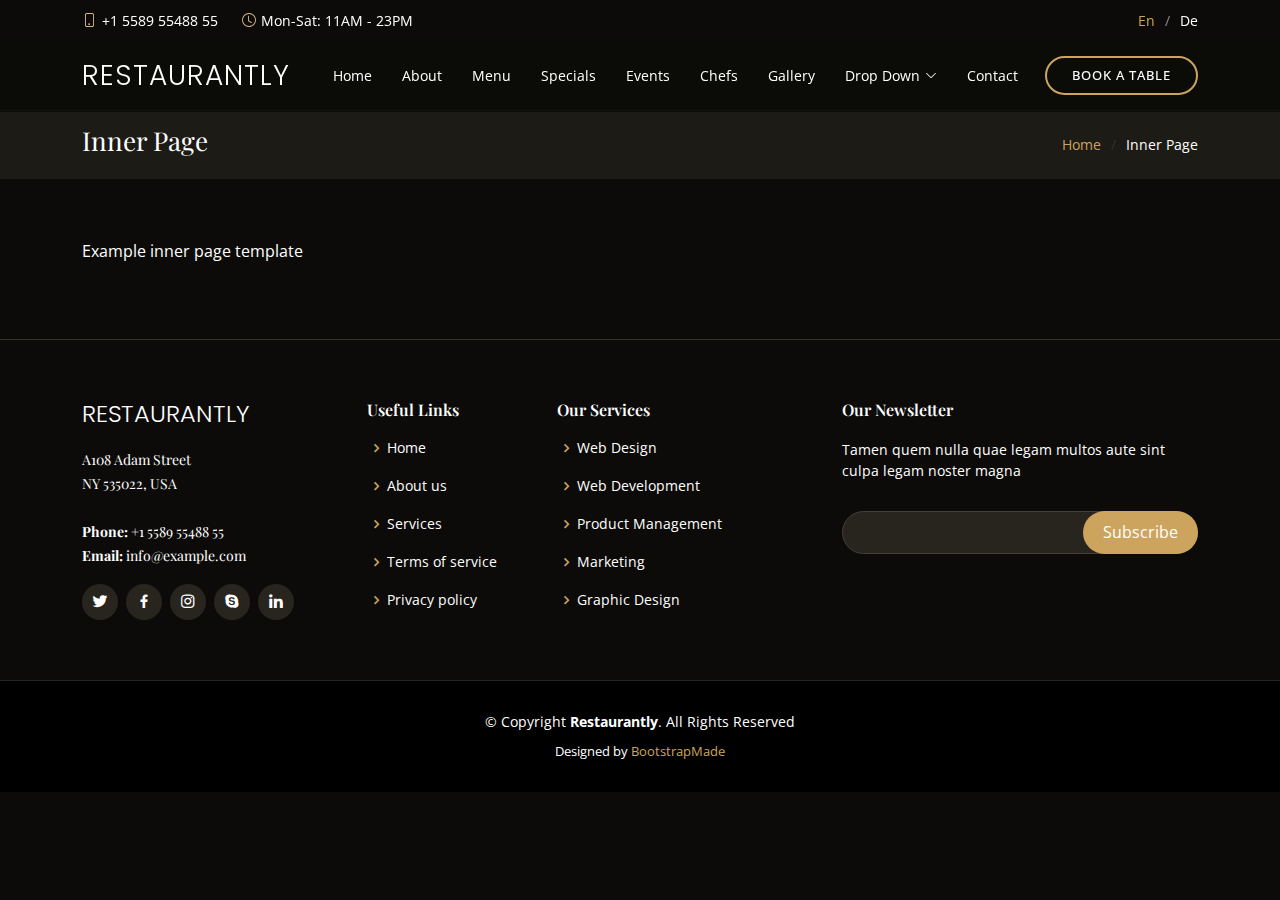
<file: inner-page.html>
<!DOCTYPE html>
<html lang="en">

<head>
  <meta charset="utf-8">
  <meta content="width=device-width, initial-scale=1.0" name="viewport">

  <title>Restaurantly Bootstrap Template - Inner Page</title>
  <meta content="" name="description">
  <meta content="" name="keywords">

  <!-- Favicons -->
  <link href="assets/img/favicon.png" rel="icon">
  <link href="assets/img/apple-touch-icon.png" rel="apple-touch-icon">

  <!-- Google Fonts -->
  <link href="https://fonts.googleapis.com/css?family=Open+Sans:300,300i,400,400i,600,600i,700,700i|Playfair+Display:ital,wght@0,400;0,500;0,600;0,700;1,400;1,500;1,600;1,700|Poppins:300,300i,400,400i,500,500i,600,600i,700,700i" rel="stylesheet">

  <!-- Vendor CSS Files -->
  <link href="assets/vendor/animate.css/animate.min.css" rel="stylesheet">
  <link href="assets/vendor/aos/aos.css" rel="stylesheet">
  <link href="assets/vendor/bootstrap/css/bootstrap.min.css" rel="stylesheet">
  <link href="assets/vendor/bootstrap-icons/bootstrap-icons.css" rel="stylesheet">
  <link href="assets/vendor/boxicons/css/boxicons.min.css" rel="stylesheet">
  <link href="assets/vendor/glightbox/css/glightbox.min.css" rel="stylesheet">
  <link href="assets/vendor/swiper/swiper-bundle.min.css" rel="stylesheet">

  <!-- Template Main CSS File -->
  <link href="assets/css/style.css" rel="stylesheet">

  <!-- =======================================================
  * Template Name: Restaurantly - v3.1.0
  * Template URL: https://bootstrapmade.com/restaurantly-restaurant-template/
  * Author: BootstrapMade.com
  * License: https://bootstrapmade.com/license/
  ======================================================== -->
</head>

<body>

  <!-- ======= Top Bar ======= -->
  <div id="topbar" class="d-flex align-items-center fixed-top">
    <div class="container d-flex justify-content-center justify-content-md-between">

      <div class="contact-info d-flex align-items-center">
        <i class="bi bi-phone d-flex align-items-center"><span>+1 5589 55488 55</span></i>
        <i class="bi bi-clock d-flex align-items-center ms-4"><span> Mon-Sat: 11AM - 23PM</span></i>
      </div>

      <div class="languages d-none d-md-flex align-items-center">
        <ul>
          <li>En</li>
          <li><a href="#">De</a></li>
        </ul>
      </div>
    </div>
  </div>

  <!-- ======= Header ======= -->
  <header id="header" class="fixed-top d-flex align-items-cente">
    <div class="container-fluid container-xl d-flex align-items-center justify-content-lg-between">

      <h1 class="logo me-auto me-lg-0"><a href="index.html">Restaurantly</a></h1>
      <!-- Uncomment below if you prefer to use an image logo -->
      <!-- <a href="index.html" class="logo me-auto me-lg-0"><img src="assets/img/logo.png" alt="" class="img-fluid"></a>-->

      <nav id="navbar" class="navbar order-last order-lg-0">
        <ul>
          <li><a class="nav-link scrollto " href="#hero">Home</a></li>
          <li><a class="nav-link scrollto" href="#about">About</a></li>
          <li><a class="nav-link scrollto" href="#menu">Menu</a></li>
          <li><a class="nav-link scrollto" href="#specials">Specials</a></li>
          <li><a class="nav-link scrollto" href="#events">Events</a></li>
          <li><a class="nav-link scrollto" href="#chefs">Chefs</a></li>
          <li><a class="nav-link scrollto" href="#gallery">Gallery</a></li>
          <li class="dropdown"><a href="#"><span>Drop Down</span> <i class="bi bi-chevron-down"></i></a>
            <ul>
              <li><a href="#">Drop Down 1</a></li>
              <li class="dropdown"><a href="#"><span>Deep Drop Down</span> <i class="bi bi-chevron-right"></i></a>
                <ul>
                  <li><a href="#">Deep Drop Down 1</a></li>
                  <li><a href="#">Deep Drop Down 2</a></li>
                  <li><a href="#">Deep Drop Down 3</a></li>
                  <li><a href="#">Deep Drop Down 4</a></li>
                  <li><a href="#">Deep Drop Down 5</a></li>
                </ul>
              </li>
              <li><a href="#">Drop Down 2</a></li>
              <li><a href="#">Drop Down 3</a></li>
              <li><a href="#">Drop Down 4</a></li>
            </ul>
          </li>
          <li><a class="nav-link scrollto" href="#contact">Contact</a></li>
        </ul>
        <i class="bi bi-list mobile-nav-toggle"></i>
      </nav><!-- .navbar -->
      <a href="#book-a-table" class="book-a-table-btn scrollto d-none d-lg-flex">Book a table</a>

    </div>
  </header><!-- End Header -->

  <main id="main">
    <section class="breadcrumbs">
      <div class="container">

        <div class="d-flex justify-content-between align-items-center">
          <h2>Inner Page</h2>
          <ol>
            <li><a href="index.html">Home</a></li>
            <li>Inner Page</li>
          </ol>
        </div>

      </div>
    </section>

    <section class="inner-page">
      <div class="container">
        <p>
          Example inner page template
        </p>
      </div>
    </section>

  </main><!-- End #main -->

  <!-- ======= Footer ======= -->
  <footer id="footer">
    <div class="footer-top">
      <div class="container">
        <div class="row">

          <div class="col-lg-3 col-md-6">
            <div class="footer-info">
              <h3>Restaurantly</h3>
              <p>
                A108 Adam Street <br>
                NY 535022, USA<br><br>
                <strong>Phone:</strong> +1 5589 55488 55<br>
                <strong>Email:</strong> info@example.com<br>
              </p>
              <div class="social-links mt-3">
                <a href="#" class="twitter"><i class="bx bxl-twitter"></i></a>
                <a href="#" class="facebook"><i class="bx bxl-facebook"></i></a>
                <a href="#" class="instagram"><i class="bx bxl-instagram"></i></a>
                <a href="#" class="google-plus"><i class="bx bxl-skype"></i></a>
                <a href="#" class="linkedin"><i class="bx bxl-linkedin"></i></a>
              </div>
            </div>
          </div>

          <div class="col-lg-2 col-md-6 footer-links">
            <h4>Useful Links</h4>
            <ul>
              <li><i class="bx bx-chevron-right"></i> <a href="#">Home</a></li>
              <li><i class="bx bx-chevron-right"></i> <a href="#">About us</a></li>
              <li><i class="bx bx-chevron-right"></i> <a href="#">Services</a></li>
              <li><i class="bx bx-chevron-right"></i> <a href="#">Terms of service</a></li>
              <li><i class="bx bx-chevron-right"></i> <a href="#">Privacy policy</a></li>
            </ul>
          </div>

          <div class="col-lg-3 col-md-6 footer-links">
            <h4>Our Services</h4>
            <ul>
              <li><i class="bx bx-chevron-right"></i> <a href="#">Web Design</a></li>
              <li><i class="bx bx-chevron-right"></i> <a href="#">Web Development</a></li>
              <li><i class="bx bx-chevron-right"></i> <a href="#">Product Management</a></li>
              <li><i class="bx bx-chevron-right"></i> <a href="#">Marketing</a></li>
              <li><i class="bx bx-chevron-right"></i> <a href="#">Graphic Design</a></li>
            </ul>
          </div>

          <div class="col-lg-4 col-md-6 footer-newsletter">
            <h4>Our Newsletter</h4>
            <p>Tamen quem nulla quae legam multos aute sint culpa legam noster magna</p>
            <form action="" method="post">
              <input type="email" name="email"><input type="submit" value="Subscribe">
            </form>

          </div>

        </div>
      </div>
    </div>

    <div class="container">
      <div class="copyright">
        &copy; Copyright <strong><span>Restaurantly</span></strong>. All Rights Reserved
      </div>
      <div class="credits">
        <!-- All the links in the footer should remain intact. -->
        <!-- You can delete the links only if you purchased the pro version. -->
        <!-- Licensing information: https://bootstrapmade.com/license/ -->
        <!-- Purchase the pro version with working PHP/AJAX contact form: https://bootstrapmade.com/restaurantly-restaurant-template/ -->
        Designed by <a href="https://bootstrapmade.com/">BootstrapMade</a>
      </div>
    </div>
  </footer><!-- End Footer -->

  <div id="preloader"></div>
  <a href="#" class="back-to-top d-flex align-items-center justify-content-center"><i class="bi bi-arrow-up-short"></i></a>

  <!-- Vendor JS Files -->
  <script src="assets/vendor/aos/aos.js"></script>
  <script src="assets/vendor/bootstrap/js/bootstrap.bundle.min.js"></script>
  <script src="assets/vendor/glightbox/js/glightbox.min.js"></script>
  <script src="assets/vendor/isotope-layout/isotope.pkgd.min.js"></script>
  <script src="assets/vendor/php-email-form/validate.js"></script>
  <script src="assets/vendor/swiper/swiper-bundle.min.js"></script>

  <!-- Template Main JS File -->
  <script src="assets/js/main.js"></script>

</body>

</html>
</file>
<file: assets/css/sTYLE2.CSS>
/**
* Template Name: Restaurantly - v3.1.0
* Template URL: https://bootstrapmade.com/restaurantly-restaurant-template/
* Author: BootstrapMade.com
* License: https://bootstrapmade.com/license/
*/

/*--------------------------------------------------------------
# General
--------------------------------------------------------------*/
body {
    font-family: "Open Sans", sans-serif;
    background: #0c0b09;
    color: #fff;
  }
  
  a {
    color: #cda45e;
    text-decoration: none;
  }
  
  a:hover {
    color: #d9ba85;
    text-decoration: none;
  }
  
  h1, h2, h3, h4, h5, h6 {
    font-family: "Playfair Display", serif;
  }
  
  /*--------------------------------------------------------------
  # Preloader
  --------------------------------------------------------------*/
  #preloader {
    position: fixed;
    top: 0;
    left: 0;
    right: 0;
    bottom: 0;
    z-index: 9999;
    overflow: hidden;
    background: #1a1814;
  }
  
  #preloader:before {
    content: "";
    position: fixed;
    top: calc(50% - 30px);
    left: calc(50% - 30px);
    border: 6px solid #1a1814;
    border-top-color: #cda45e;
    border-bottom-color: #cda45e;
    border-radius: 50%;
    width: 60px;
    height: 60px;
    -webkit-animation: animate-preloader 1s linear infinite;
    animation: animate-preloader 1s linear infinite;
  }
  
  @-webkit-keyframes animate-preloader {
    0% {
      transform: rotate(0deg);
    }
    100% {
      transform: rotate(360deg);
    }
  }
  
  @keyframes animate-preloader {
    0% {
      transform: rotate(0deg);
    }
    100% {
      transform: rotate(360deg);
    }
  }
  
  /*--------------------------------------------------------------
  # Back to top button
  --------------------------------------------------------------*/
  .back-to-top {
    position: fixed;
    visibility: hidden;
    opacity: 0;
    right: 15px;
    bottom: 15px;
    z-index: 996;
    width: 44px;
    height: 44px;
    border-radius: 50px;
    transition: all 0.4s;
    border: 2px solid #cda45e;
  }
  
  .back-to-top i {
    font-size: 28px;
    color: #cda45e;
    line-height: 0;
  }
  
  .back-to-top:hover {
    background: #cda45e;
    color: #1a1814;
  }
  
  .back-to-top:hover i {
    color: #444444;
  }
  
  .back-to-top.active {
    visibility: visible;
    opacity: 1;
  }
  
  /*--------------------------------------------------------------
  # Disable aos animation delay on mobile devices
  --------------------------------------------------------------*/
  @media screen and (max-width: 768px) {
    [data-aos-delay] {
      transition-delay: 0 !important;
    }
  }
  
  /*--------------------------------------------------------------
  # Top Bar
  --------------------------------------------------------------*/
  #topbar {
    height: 40px;
    font-size: 14px;
    transition: all 0.5s;
    z-index: 996;
  }
  
  #topbar.topbar-scrolled {
    top: -40px;
  }
  
  #topbar .contact-info i {
    font-style: normal;
    color: #d9ba85;
  }
  
  #topbar .contact-info i span {
    padding-left: 5px;
    color: #fff;
  }
  
  #topbar .languages ul {
    display: flex;
    flex-wrap: wrap;
    list-style: none;
    padding: 0;
    margin: 0;
    color: #cda45e;
  }
  
  #topbar .languages ul a {
    color: white;
  }
  
  #topbar .languages ul li + li {
    padding-left: 10px;
  }
  
  #topbar .languages ul li + li::before {
    display: inline-block;
    padding-right: 10px;
    color: rgba(255, 255, 255, 0.5);
    content: "/";
  }
  
  /*--------------------------------------------------------------
  # Header
  --------------------------------------------------------------*/
  #header {
    background: rgba(12, 11, 9, 0.6);
    border-bottom: 1px solid rgba(12, 11, 9, 0.6);
    transition: all 0.5s;
    z-index: 997;
    padding: 15px 0;
    top: 40px;
  }
  
  #header.header-scrolled {
    top: 0;
    background: rgba(0, 0, 0, 0.85);
    border-bottom: 1px solid #37332a;
  }
  
  #header .logo {
    font-size: 28px;
    margin: 0;
    padding: 0;
    line-height: 1;
    font-weight: 300;
    letter-spacing: 1px;
    text-transform: uppercase;
    font-family: "Poppins", sans-serif;
  }
  
  #header .logo a {
    color: #fff;
  }
  
  #header .logo img {
    max-height: 40px;
  }
  
  /*--------------------------------------------------------------
  # Book a table button Menu
  --------------------------------------------------------------*/
  .book-a-table-btn {
    margin: 0 0 0 15px;
    border: 2px solid #cda45e;
    color: #fff;
    border-radius: 50px;
    padding: 8px 25px;
    text-transform: uppercase;
    font-size: 13px;
    font-weight: 500;
    letter-spacing: 1px;
    transition: 0.3s;
  }
  
  .book-a-table-btn:hover {
    background: #cda45e;
    color: #fff;
  }
  
  @media (max-width: 992px) {
    .book-a-table-btn {
      margin: 0 15px 0 0;
      padding: 8px 20px;
    }
  }
  
  /*--------------------------------------------------------------
  # Navigation Menu
  --------------------------------------------------------------*/
  /**
  * Desktop Navigation 
  */
  .navbar {
    padding: 0;
  }
  
  .navbar ul {
    margin: 0;
    padding: 0;
    display: flex;
    list-style: none;
    align-items: center;
  }
  
  .navbar li {
    position: relative;
  }
  
  .navbar a {
    display: flex;
    align-items: center;
    justify-content: space-between;
    padding: 10px 0 10px 30px;
    color: #fff;
    white-space: nowrap;
    transition: 0.3s;
    font-size: 14px;
  }
  
  .navbar a i {
    font-size: 12px;
    line-height: 0;
    margin-left: 5px;
  }
  
  .navbar a:hover, .navbar .active, .navbar li:hover > a {
    color: #d9ba85;
  }
  
  .navbar .dropdown ul {
    display: block;
    position: absolute;
    left: 14px;
    top: calc(100% + 30px);
    margin: 0;
    padding: 10px 0;
    z-index: 99;
    opacity: 0;
    visibility: hidden;
    background: #fff;
    box-shadow: 0px 0px 30px rgba(127, 137, 161, 0.25);
    transition: 0.3s;
    border-radius: 4px;
  }
  
  .navbar .dropdown ul li {
    min-width: 200px;
  }
  
  .navbar .dropdown ul a {
    padding: 10px 20px;
    color: #444444;
  }
  
  .navbar .dropdown ul a i {
    font-size: 12px;
  }
  
  .navbar .dropdown ul a:hover, .navbar .dropdown ul .active:hover, .navbar .dropdown ul li:hover > a {
    color: #cda45e;
  }
  
  .navbar .dropdown:hover > ul {
    opacity: 1;
    top: 100%;
    visibility: visible;
  }
  
  .navbar .dropdown .dropdown ul {
    top: 0;
    left: calc(100% - 30px);
    visibility: hidden;
  }
  
  .navbar .dropdown .dropdown:hover > ul {
    opacity: 1;
    top: 0;
    left: 100%;
    visibility: visible;
  }
  
  @media (max-width: 1366px) {
    .navbar .dropdown .dropdown ul {
      left: -90%;
    }
    .navbar .dropdown .dropdown:hover > ul {
      left: -100%;
    }
  }
  
  /**
  * Mobile Navigation 
  */
  .mobile-nav-toggle {
    color: #fff;
    font-size: 28px;
    cursor: pointer;
    display: none;
    line-height: 0;
    transition: 0.5s;
  }
  
  @media (max-width: 991px) {
    .mobile-nav-toggle {
      display: block;
    }
    .navbar ul {
      display: none;
    }
  }
  
  .navbar-mobile {
    position: fixed;
    overflow: hidden;
    top: 0;
    right: 0;
    left: 0;
    bottom: 0;
    background: rgba(0, 0, 0, 0.9);
    transition: 0.3s;
    z-index: 999;
  }
  
  .navbar-mobile .mobile-nav-toggle {
    position: absolute;
    top: 15px;
    right: 15px;
  }
  
  .navbar-mobile ul {
    display: block;
    position: absolute;
    top: 55px;
    right: 15px;
    bottom: 15px;
    left: 15px;
    padding: 10px 0;
    border-radius: 6px;
    background-color: #fff;
    overflow-y: auto;
    transition: 0.3s;
  }
  
  .navbar-mobile a {
    padding: 10px 20px;
    font-size: 15px;
    color: #1a1814;
  }
  
  .navbar-mobile a:hover, .navbar-mobile .active, .navbar-mobile li:hover > a {
    color: #cda45e;
  }
  
  .navbar-mobile .getstarted {
    margin: 15px;
  }
  
  .navbar-mobile .dropdown ul {
    position: static;
    display: none;
    margin: 10px 20px;
    padding: 10px 0;
    z-index: 99;
    opacity: 1;
    visibility: visible;
    background: #fff;
    box-shadow: 0px 0px 30px rgba(127, 137, 161, 0.25);
  }
  
  .navbar-mobile .dropdown ul li {
    min-width: 200px;
  }
  
  .navbar-mobile .dropdown ul a {
    padding: 10px 20px;
  }
  
  .navbar-mobile .dropdown ul a i {
    font-size: 12px;
  }
  
  .navbar-mobile .dropdown ul a:hover, .navbar-mobile .dropdown ul .active:hover, .navbar-mobile .dropdown ul li:hover > a {
    color: #cda45e;
  }
  
  .navbar-mobile .dropdown > .dropdown-active {
    display: block;
  }
  
  /*--------------------------------------------------------------
  # Hero Section
  --------------------------------------------------------------*/
  #hero {
    width: 100%;
    height: 100vh;
    background: url("../img/p\ \(6\).jpg") top center;
    background-size: cover;
    position: relative;
    padding: 0;
  }
  
  #hero:before {
    content: "";
    background: rgba(0, 0, 0, 0.5);
    position: absolute;
    bottom: 0;
    top: 0;
    left: 0;
    right: 0;
  }
  
  #hero .container {
    padding-top: 110px;
  }
  
  @media (max-width: 992px) {
    #hero .container {
      padding-top: 98px;
    }
  }
  
  #hero h1 {
    margin: 0;
    font-size: 48px;
    font-weight: 700;
    line-height: 56px;
    color: #fff;
    font-family: "Poppins", sans-serif;
  }
  
  #hero h1 span {
    color: #cda45e;
  }
  
  #hero h2 {
    color: #eee;
    margin-bottom: 10px 0 0 0;
    font-size: 22px;
  }
  
  #hero .btns {
    margin-top: 30px;
  }
  
  #hero .btn-menu, #hero .btn-book {
    font-weight: 600;
    font-size: 13px;
    letter-spacing: 0.5px;
    text-transform: uppercase;
    display: inline-block;
    padding: 12px 30px;
    border-radius: 50px;
    transition: 0.3s;
    line-height: 1;
    color: white;
    border: 2px solid #cda45e;
  }
  
  #hero .btn-menu:hover, #hero .btn-book:hover {
    background: #cda45e;
    color: #fff;
  }
  
  #hero .btn-book {
    margin-left: 15px;
  }
  
  #hero .play-btn {
    width: 94px;
    height: 94px;
    background: radial-gradient(#cda45e 50%, rgba(205, 164, 94, 0.4) 52%);
    border-radius: 50%;
    display: block;
    position: relative;
    overflow: hidden;
  }
  
  #hero .play-btn::after {
    content: '';
    position: absolute;
    left: 50%;
    top: 50%;
    transform: translateX(-40%) translateY(-50%);
    width: 0;
    height: 0;
    border-top: 10px solid transparent;
    border-bottom: 10px solid transparent;
    border-left: 15px solid #fff;
    z-index: 100;
    transition: all 400ms cubic-bezier(0.55, 0.055, 0.675, 0.19);
  }
  
  #hero .play-btn::before {
    content: '';
    position: absolute;
    width: 120px;
    height: 120px;
    -webkit-animation-delay: 0s;
    animation-delay: 0s;
    -webkit-animation: pulsate-btn 2s;
    animation: pulsate-btn 2s;
    -webkit-animation-direction: forwards;
    animation-direction: forwards;
    -webkit-animation-iteration-count: infinite;
    animation-iteration-count: infinite;
    -webkit-animation-timing-function: steps;
    animation-timing-function: steps;
    opacity: 1;
    border-radius: 50%;
    border: 5px solid rgba(205, 164, 94, 0.7);
    top: -15%;
    left: -15%;
    background: rgba(198, 16, 0, 0);
  }
  
  #hero .play-btn:hover::after {
    border-left: 15px solid #cda45e;
    transform: scale(20);
  }
  
  #hero .play-btn:hover::before {
    content: '';
    position: absolute;
    left: 50%;
    top: 50%;
    transform: translateX(-40%) translateY(-50%);
    width: 0;
    height: 0;
    border: none;
    border-top: 10px solid transparent;
    border-bottom: 10px solid transparent;
    border-left: 15px solid #fff;
    z-index: 200;
    -webkit-animation: none;
    animation: none;
    border-radius: 0;
  }
  
  @media (min-width: 1024px) {
    #hero {
      background-attachment: fixed;
    }
  }
  
  @media (max-width: 992px) {
    #hero .play-btn {
      margin-top: 30px;
    }
  }
  
  @media (max-height: 500px) {
    #hero {
      height: auto;
    }
    #hero .container {
      padding-top: 130px;
      padding-bottom: 60px;
    }
  }
  
  @media (max-width: 768px) {
    #hero h1 {
      font-size: 28px;
      line-height: 36px;
    }
    #hero h2 {
      font-size: 18px;
      line-height: 24px;
    }
  }
  
  @-webkit-keyframes pulsate-btn {
    0% {
      transform: scale(0.6, 0.6);
      opacity: 1;
    }
    100% {
      transform: scale(1, 1);
      opacity: 0;
    }
  }
  
  @keyframes pulsate-btn {
    0% {
      transform: scale(0.6, 0.6);
      opacity: 1;
    }
    100% {
      transform: scale(1, 1);
      opacity: 0;
    }
  }
  
  /*--------------------------------------------------------------
  # Sections General
  --------------------------------------------------------------*/
  section {
    padding: 60px 0;
    overflow: hidden;
  }
  
  .section-bg {
    background-color: #1a1814;
  }
  
  .section-title {
    padding-bottom: 40px;
  }
  
  .section-title h2 {
    font-size: 14px;
    font-weight: 500;
    padding: 0;
    line-height: 1px;
    margin: 0 0 5px 0;
    letter-spacing: 2px;
    text-transform: uppercase;
    color: #aaaaaa;
    font-family: "Poppins", sans-serif;
  }
  
  .section-title h2::after {
    content: "";
    width: 120px;
    height: 1px;
    display: inline-block;
    background: rgba(255, 255, 255, 0.2);
    margin: 4px 10px;
  }
  
  .section-title p {
    margin: 0;
    margin: 0;
    font-size: 36px;
    font-weight: 700;
    font-family: "Playfair Display", serif;
    color: #cda45e;
  }
  
  /*--------------------------------------------------------------
  # About
  --------------------------------------------------------------*/
  .breadcrumbs {
    padding: 15px 0;
    background: #1d1b16;
    margin-top: 110px;
  }
  
  @media (max-width: 992px) {
    .breadcrumbs {
      margin-top: 98px;
    }
  }
  
  .breadcrumbs h2 {
    font-size: 26px;
    font-weight: 300;
  }
  
  .breadcrumbs ol {
    display: flex;
    flex-wrap: wrap;
    list-style: none;
    padding: 0;
    margin: 0;
    font-size: 14px;
  }
  
  .breadcrumbs ol li + li {
    padding-left: 10px;
  }
  
  .breadcrumbs ol li + li::before {
    display: inline-block;
    padding-right: 10px;
    color: #37332a;
    content: "/";
  }
  
  @media (max-width: 768px) {
    .breadcrumbs .d-flex {
      display: block !important;
    }
    .breadcrumbs ol {
      display: block;
    }
    .breadcrumbs ol li {
      display: inline-block;
    }
  }
  
  /*--------------------------------------------------------------
  # About
  --------------------------------------------------------------*/
  .about {
    background: url("../img/p\ \(10\).jpg") center center;
    background-size: cover;
    position: relative;
    padding: 80px 0;
  }
  
  .about:before {
    content: "";
    background: rgba(0, 0, 0, 0.8);
    position: absolute;
    bottom: 0;
    top: 0;
    left: 0;
    right: 0;
  }
  
  .about .about-img {
    position: relative;
    transition: .5s;
  }
  
  .about .about-img img {
    max-width: 100%;
    border: 4px solid rgba(255, 255, 255, 0.2);
    position: relative;
  }
  
  .about .about-img::before {
    position: absolute;
    left: 20px;
    top: 20px;
    width: 60px;
    height: 60px;
    z-index: 1;
    content: '';
    border-left: 5px solid #cda45e;
    border-top: 5px solid #cda45e;
    transition: .5s;
  }
  
  .about .about-img::after {
    position: absolute;
    right: 20px;
    bottom: 20px;
    width: 60px;
    height: 60px;
    z-index: 2;
    content: '';
    border-right: 5px solid #cda45e;
    border-bottom: 5px solid #cda45e;
    transition: .5s;
  }
  
  .about .about-img:hover {
    transform: scale(1.03);
  }
  
  .about .about-img:hover::before {
    left: 10px;
    top: 10px;
  }
  
  .about .about-img:hover::after {
    right: 10px;
    bottom: 10px;
  }
  
  .about .content h3 {
    font-weight: 600;
    font-size: 26px;
  }
  
  .about .content ul {
    list-style: none;
    padding: 0;
  }
  
  .about .content ul li {
    padding-bottom: 10px;
  }
  
  .about .content ul i {
    font-size: 20px;
    padding-right: 4px;
    color: #cda45e;
  }
  
  .about .content p:last-child {
    margin-bottom: 0;
  }
  
  @media (min-width: 1024px) {
    .about {
      background-attachment: fixed;
    }
  }
  
  /*--------------------------------------------------------------
  # Why Us
  --------------------------------------------------------------*/
  .why-us .box {
    padding: 50px 30px;
    box-shadow: 0px 2px 15px rgba(0, 0, 0, 0.1);
    transition: all ease-in-out 0.3s;
    background: #1a1814;
  }
  
  .why-us .box span {
    display: block;
    font-size: 28px;
    font-weight: 700;
    color: #cda45e;
  }
  
  .why-us .box h4 {
    font-size: 24px;
    font-weight: 600;
    padding: 0;
    margin: 20px 0;
    color: rgba(255, 255, 255, 0.8);
  }
  
  .why-us .box p {
    color: #aaaaaa;
    font-size: 15px;
    margin: 0;
    padding: 0;
  }
  
  .why-us .box:hover {
    background: #cda45e;
    padding: 30px 30px 70px 30px;
    box-shadow: 10px 15px 30px rgba(0, 0, 0, 0.18);
  }
  
  .why-us .box:hover span, .why-us .box:hover h4, .why-us .box:hover p {
    color: #fff;
  }
  
  /*--------------------------------------------------------------
  # Menu Section
  --------------------------------------------------------------*/
  .menu #menu-flters {
    padding: 0;
    margin: 0 auto 0 auto;
    list-style: none;
    text-align: center;
    border-radius: 50px;
  }
  
  .menu #menu-flters li {
    cursor: pointer;
    display: inline-block;
    padding: 8px 12px 10px 12px;
    font-size: 16px;
    font-weight: 500;
    line-height: 1;
    color: #fff;
    margin-bottom: 10px;
    transition: all ease-in-out 0.3s;
    border-radius: 50px;
    font-family: "Playfair Display", serif;
  }
  
  .menu #menu-flters li:hover, .menu #menu-flters li.filter-active {
    color: #cda45e;
  }
  
  .menu #menu-flters li:last-child {
    margin-right: 0;
  }
  
  .menu .menu-item {
    margin-top: 50px;
  }
  
  .menu .menu-img {
    width: 70px;
    border-radius: 50%;
    float: left;
    border: 5px solid rgba(255, 255, 255, 0.2);
  }
  
  .menu .menu-content {
    margin-left: 85px;
    overflow: hidden;
    display: flex;
    justify-content: space-between;
    position: relative;
  }
  
  .menu .menu-content::after {
    content: "......................................................................"
   "...................................................................."
   "....................................................................";
    position: absolute;
    left: 20px;
    right: 0;
    top: -4px;
    z-index: 1;
    color: #bab3a6;
    font-family: Arial, "Helvetica Neue", Helvetica, sans-serif;
  }
  
  .menu .menu-content a {
    padding-right: 10px;
    background: #1a1814;
    position: relative;
    z-index: 3;
    font-weight: 700;
    color: white;
    transition: 0.3s;
  }
  
  .menu .menu-content a:hover {
    color: #cda45e;
  }
  
  .menu .menu-content span {
    background: #1a1814;
    position: relative;
    z-index: 3;
    padding: 0 10px;
    font-weight: 600;
    color: #cda45e;
  }
  
  .menu .menu-ingredients {
    margin-left: 85px;
    font-style: italic;
    font-size: 14px;
    font-family: "Poppins", sans-serif;
    color: rgba(255, 255, 255, 0.5);
  }
  
  /*--------------------------------------------------------------
  # Specials
  --------------------------------------------------------------*/
  .specials {
    overflow: hidden;
  }
  
  .specials .nav-tabs {
    border: 0;
  }
  
  .specials .nav-link {
    border: 0;
    padding: 12px 15px;
    transition: 0.3s;
    color: #fff;
    border-radius: 0;
    border-right: 2px solid #cda45e;
    font-weight: 600;
    font-size: 15px;
  }
  
  .specials .nav-link:hover {
    color: #cda45e;
  }
  
  .specials .nav-link.active {
    color: #1a1814;
    background: #cda45e;
    border-color: #cda45e;
  }
  
  .specials .nav-link:hover {
    border-color: #cda45e;
  }
  
  .specials .tab-pane.active {
    -webkit-animation: fadeIn 0.5s ease-out;
    animation: fadeIn 0.5s ease-out;
  }
  
  .specials .details h3 {
    font-size: 26px;
    font-weight: 600;
    margin-bottom: 20px;
    color: #fff;
  }
  
  .specials .details p {
    color: #aaaaaa;
  }
  
  .specials .details p:last-child {
    margin-bottom: 0;
  }
  
  @media (max-width: 992px) {
    .specials .nav-link {
      border: 0;
      padding: 15px;
    }
  }
  
  /*--------------------------------------------------------------
  # Events
  --------------------------------------------------------------*/
  .events {
    background: url(../img/p\ \(13\).jpg) center center no-repeat;
    background-size: cover;
    position: relative;
  }
  
  .events::before {
    content: '';
    background-color: rgba(0, 0, 0, 0.8);
    position: absolute;
    top: 0;
    right: 0;
    left: 0;
    bottom: 0;
  }
  
  .events .section-title h2 {
    color: #fff;
  }
  
  .events .container {
    position: relative;
  }
  
  @media (min-width: 1024px) {
    .events {
      background-attachment: fixed;
    }
  }
  
  .events .events-carousel {
    background: rgba(255, 255, 255, 0.08);
    padding: 30px;
  }
  
  .events .event-item {
    color: #fff;
  }
  
  .events .event-item h3 {
    font-weight: 600;
    font-size: 26px;
    color: #cda45e;
  }
  
  .events .event-item .price {
    font-size: 26px;
    font-family: "Open Sans", sans-serif;
    font-weight: 700;
    margin-bottom: 15px;
  }
  
  .events .event-item .price span {
    border-bottom: 2px solid #cda45e;
  }
  
  .events .event-item ul {
    list-style: none;
    padding: 0;
  }
  
  .events .event-item ul li {
    padding-bottom: 10px;
  }
  
  .events .event-item ul i {
    font-size: 20px;
    padding-right: 4px;
    color: #cda45e;
  }
  
  .events .event-item p:last-child {
    margin-bottom: 0;
  }
  
  .events .swiper-pagination {
    margin-top: 30px;
    position: relative;
  }
  
  .events .swiper-pagination .swiper-pagination-bullet {
    width: 12px;
    height: 12px;
    background-color: rgba(255, 255, 255, 0.4);
    opacity: 1;
  }
  
  .events .swiper-pagination .swiper-pagination-bullet-active {
    background-color: #cda45e;
  }
  
  /*--------------------------------------------------------------
  # Book A Table
  --------------------------------------------------------------*/
  .book-a-table .php-email-form {
    width: 100%;
  }
  
  .book-a-table .php-email-form .form-group {
    padding-bottom: 8px;
  }
  
  .book-a-table .php-email-form .validate {
    display: none;
    color: red;
    margin: 0 0 15px 0;
    font-weight: 400;
    font-size: 13px;
  }
  
  .book-a-table .php-email-form .error-message {
    display: none;
    color: #fff;
    background: #ed3c0d;
    text-align: left;
    padding: 15px;
    font-weight: 600;
  }
  
  .book-a-table .php-email-form .error-message br + br {
    margin-top: 25px;
  }
  
  .book-a-table .php-email-form .sent-message {
    display: none;
    color: #fff;
    background: #18d26e;
    text-align: center;
    padding: 15px;
    font-weight: 600;
  }
  
  .book-a-table .php-email-form .loading {
    display: none;
    text-align: center;
    padding: 15px;
  }
  
  .book-a-table .php-email-form .loading:before {
    content: "";
    display: inline-block;
    border-radius: 50%;
    width: 24px;
    height: 24px;
    margin: 0 10px -6px 0;
    border: 3px solid #cda45e;
    border-top-color: #1a1814;
    -webkit-animation: animate-loading 1s linear infinite;
    animation: animate-loading 1s linear infinite;
  }
  
  .book-a-table .php-email-form input, .book-a-table .php-email-form textarea {
    border-radius: 0;
    box-shadow: none;
    font-size: 14px;
    background: #0c0b09;
    border-color: #625b4b;
    color: white;
  }
  
  .book-a-table .php-email-form input::-webkit-input-placeholder, .book-a-table .php-email-form textarea::-webkit-input-placeholder {
    color: #a49b89;
  }
  
  .book-a-table .php-email-form input::-moz-placeholder, .book-a-table .php-email-form textarea::-moz-placeholder {
    color: #a49b89;
  }
  
  .book-a-table .php-email-form input::placeholder, .book-a-table .php-email-form textarea::placeholder {
    color: #a49b89;
  }
  
  .book-a-table .php-email-form input:focus, .book-a-table .php-email-form textarea:focus {
    border-color: #cda45e;
  }
  
  .book-a-table .php-email-form input {
    height: 44px;
  }
  
  .book-a-table .php-email-form textarea {
    padding: 10px 12px;
  }
  
  .book-a-table .php-email-form button[type="submit"] {
    background: #cda45e;
    border: 0;
    padding: 10px 35px;
    color: #fff;
    transition: 0.4s;
    border-radius: 50px;
  }
  
  .book-a-table .php-email-form button[type="submit"]:hover {
    background: #d3af71;
  }
  
  /*--------------------------------------------------------------
  # Testimonials
  --------------------------------------------------------------*/
  .testimonials .testimonial-item {
    box-sizing: content-box;
    min-height: 320px;
  }
  
  .testimonials .testimonial-item .testimonial-img {
    width: 90px;
    border-radius: 50%;
    margin: -40px 0 0 40px;
    position: relative;
    z-index: 2;
    border: 6px solid rgba(255, 255, 255, 0.2);
  }
  
  .testimonials .testimonial-item h3 {
    font-size: 18px;
    font-weight: bold;
    margin: 10px 0 5px 45px;
    color: white;
  }
  
  .testimonials .testimonial-item h4 {
    font-size: 14px;
    color: rgba(255, 255, 255, 0.6);
    margin: 0 0 0 45px;
  }
  
  .testimonials .testimonial-item .quote-icon-left, .testimonials .testimonial-item .quote-icon-right {
    color: #d3af71;
    font-size: 26px;
  }
  
  .testimonials .testimonial-item .quote-icon-left {
    display: inline-block;
    left: -5px;
    position: relative;
  }
  
  .testimonials .testimonial-item .quote-icon-right {
    display: inline-block;
    right: -5px;
    position: relative;
    top: 10px;
  }
  
  .testimonials .testimonial-item p {
    font-style: italic;
    margin: 0 15px 0 15px;
    padding: 20px 20px 60px 20px;
    background: #26231d;
    position: relative;
    border-radius: 6px;
    position: relative;
    z-index: 1;
  }
  
  .testimonials .swiper-pagination {
    margin-top: 30px;
    position: relative;
  }
  
  .testimonials .swiper-pagination .swiper-pagination-bullet {
    width: 12px;
    height: 12px;
    background-color: rgba(255, 255, 255, 0.4);
    opacity: 1;
  }
  
  .testimonials .swiper-pagination .swiper-pagination-bullet-active {
    background-color: #cda45e;
  }
  
  /*--------------------------------------------------------------
  # Gallery
  --------------------------------------------------------------*/
  .gallery .gallery-item {
    overflow: hidden;
    border-right: 3px solid #454035;
    border-bottom: 3px solid #454035;
  }
  
  .gallery .gallery-item img {
    transition: all ease-in-out 0.4s;
  }
  
  .gallery .gallery-item:hover img {
    transform: scale(1.1);
  }
  
  /*--------------------------------------------------------------
  # Chefs
  --------------------------------------------------------------*/
  .chefs .member {
    text-align: center;
    margin-bottom: 20px;
    background: #343a40;
    position: relative;
    overflow: hidden;
  }
  
  .chefs .member .member-info {
    opacity: 0;
    position: absolute;
    bottom: 0;
    top: 0;
    left: 0;
    right: 0;
    transition: 0.2s;
  }
  
  .chefs .member .member-info-content {
    position: absolute;
    left: 0;
    right: 0;
    bottom: 10px;
    transition: bottom 0.4s;
  }
  
  .chefs .member .member-info-content h4 {
    font-weight: 700;
    margin-bottom: 2px;
    font-size: 18px;
    color: #fff;
  }
  
  .chefs .member .member-info-content span {
    font-style: italic;
    display: block;
    font-size: 13px;
    color: #fff;
  }
  
  .chefs .member .social {
    position: absolute;
    left: 0;
    bottom: -38px;
    right: 0;
    height: 48px;
    transition: bottom ease-in-out 0.4s;
    text-align: center;
  }
  
  .chefs .member .social a {
    transition: color 0.3s;
    color: #fff;
    margin: 0 10px;
    display: inline-block;
  }
  
  .chefs .member .social a:hover {
    color: #cda45e;
  }
  
  .chefs .member .social i {
    font-size: 18px;
    margin: 0 2px;
  }
  
  .chefs .member:hover .member-info {
    background: linear-gradient(0deg, rgba(0, 0, 0, 0.9) 0%, rgba(0, 0, 0, 0.8) 20%, rgba(0, 212, 255, 0) 100%);
    opacity: 1;
    transition: 0.4s;
  }
  
  .chefs .member:hover .member-info-content {
    bottom: 60px;
    transition: bottom 0.4s;
  }
  
  .chefs .member:hover .social {
    bottom: 0;
    transition: bottom ease-in-out 0.4s;
  }
  
  /*--------------------------------------------------------------
  # Contact
  --------------------------------------------------------------*/
  .contact .info {
    width: 100%;
  }
  
  .contact .info i {
    font-size: 20px;
    float: left;
    width: 44px;
    height: 44px;
    background: #cda45e;
    display: flex;
    justify-content: center;
    align-items: center;
    border-radius: 50px;
    transition: all 0.3s ease-in-out;
  }
  
  .contact .info h4 {
    padding: 0 0 0 60px;
    font-size: 18px;
    font-weight: 500;
    margin-bottom: 5px;
    font-family: "Poppins", sans-serif;
  }
  
  .contact .info p {
    padding: 0 0 0 60px;
    margin-bottom: 0;
    font-size: 14px;
    color: #bab3a6;
  }
  
  .contact .info .open-hours, .contact .info .email, .contact .info .phone {
    margin-top: 40px;
  }
  
  .contact .php-email-form {
    width: 100%;
  }
  
  .contact .php-email-form .form-group {
    padding-bottom: 8px;
  }
  
  .contact .php-email-form .validate {
    display: none;
    color: red;
    margin: 0 0 15px 0;
    font-weight: 400;
    font-size: 13px;
  }
  
  .contact .php-email-form .error-message {
    display: none;
    color: #fff;
    background: #ed3c0d;
    text-align: center;
    padding: 15px;
    font-weight: 600;
  }
  
  .contact .php-email-form .sent-message {
    display: none;
    color: #fff;
    background: #18d26e;
    text-align: center;
    padding: 15px;
    font-weight: 600;
  }
  
  .contact .php-email-form .loading {
    display: none;
    text-align: center;
    padding: 15px;
  }
  
  .contact .php-email-form .loading:before {
    content: "";
    display: inline-block;
    border-radius: 50%;
    width: 24px;
    height: 24px;
    margin: 0 10px -6px 0;
    border: 3px solid #cda45e;
    border-top-color: #1a1814;
    -webkit-animation: animate-loading 1s linear infinite;
    animation: animate-loading 1s linear infinite;
  }
  
  .contact .php-email-form input, .contact .php-email-form textarea {
    border-radius: 0;
    box-shadow: none;
    font-size: 14px;
    background: #0c0b09;
    border-color: #625b4b;
    color: white;
  }
  
  .contact .php-email-form input::-webkit-input-placeholder, .contact .php-email-form textarea::-webkit-input-placeholder {
    color: #a49b89;
  }
  
  .contact .php-email-form input::-moz-placeholder, .contact .php-email-form textarea::-moz-placeholder {
    color: #a49b89;
  }
  
  .contact .php-email-form input::placeholder, .contact .php-email-form textarea::placeholder {
    color: #a49b89;
  }
  
  .contact .php-email-form input:focus, .contact .php-email-form textarea:focus {
    border-color: #cda45e;
  }
  
  .contact .php-email-form input {
    height: 44px;
  }
  
  .contact .php-email-form textarea {
    padding: 10px 12px;
  }
  
  .contact .php-email-form button[type="submit"] {
    background: #cda45e;
    border: 0;
    padding: 10px 35px;
    color: #fff;
    transition: 0.4s;
    border-radius: 50px;
  }
  
  .contact .php-email-form button[type="submit"]:hover {
    background: #d3af71;
  }
  
  @-webkit-keyframes animate-loading {
    0% {
      transform: rotate(0deg);
    }
    100% {
      transform: rotate(360deg);
    }
  }
  
  @keyframes animate-loading {
    0% {
      transform: rotate(0deg);
    }
    100% {
      transform: rotate(360deg);
    }
  }
  
  /*--------------------------------------------------------------
  # Footer
  --------------------------------------------------------------*/
  #footer {
    background: black;
    padding: 0 0 30px 0;
    color: #fff;
    font-size: 14px;
  }
  
  #footer .footer-top {
    background: #0c0b09;
    border-top: 1px solid #37332a;
    border-bottom: 1px solid #28251f;
    padding: 60px 0 30px 0;
  }
  
  #footer .footer-top .footer-info {
    margin-bottom: 30px;
  }
  
  #footer .footer-top .footer-info h3 {
    font-size: 24px;
    margin: 0 0 20px 0;
    padding: 2px 0 2px 0;
    line-height: 1;
    font-weight: 300;
    text-transform: uppercase;
    font-family: "Poppins", sans-serif;
  }
  
  #footer .footer-top .footer-info p {
    font-size: 14px;
    line-height: 24px;
    margin-bottom: 0;
    font-family: "Playfair Display", serif;
    color: #fff;
  }
  
  #footer .footer-top .social-links a {
    font-size: 18px;
    display: inline-block;
    background: #28251f;
    color: #fff;
    line-height: 1;
    padding: 8px 0;
    margin-right: 4px;
    border-radius: 50%;
    text-align: center;
    width: 36px;
    height: 36px;
    transition: 0.3s;
  }
  
  #footer .footer-top .social-links a:hover {
    background: #cda45e;
    color: #fff;
    text-decoration: none;
  }
  
  #footer .footer-top h4 {
    font-size: 16px;
    font-weight: 600;
    color: #fff;
    position: relative;
    padding-bottom: 12px;
  }
  
  #footer .footer-top .footer-links {
    margin-bottom: 30px;
  }
  
  #footer .footer-top .footer-links ul {
    list-style: none;
    padding: 0;
    margin: 0;
  }
  
  #footer .footer-top .footer-links ul i {
    padding-right: 2px;
    color: #cda45e;
    font-size: 18px;
    line-height: 1;
  }
  
  #footer .footer-top .footer-links ul li {
    padding: 10px 0;
    display: flex;
    align-items: center;
  }
  
  #footer .footer-top .footer-links ul li:first-child {
    padding-top: 0;
  }
  
  #footer .footer-top .footer-links ul a {
    color: #fff;
    transition: 0.3s;
    display: inline-block;
    line-height: 1;
  }
  
  #footer .footer-top .footer-links ul a:hover {
    color: #cda45e;
  }
  
  #footer .footer-top .footer-newsletter form {
    margin-top: 30px;
    background: #28251f;
    padding: 6px 10px;
    position: relative;
    border-radius: 50px;
    border: 1px solid #454035;
  }
  
  #footer .footer-top .footer-newsletter form input[type="email"] {
    border: 0;
    padding: 4px;
    width: calc(100% - 110px);
    background: #28251f;
    color: white;
  }
  
  #footer .footer-top .footer-newsletter form input[type="submit"] {
    position: absolute;
    top: -1px;
    right: -1px;
    bottom: -1px;
    border: 0;
    background: none;
    font-size: 16px;
    padding: 0 20px 2px 20px;
    background: #cda45e;
    color: #fff;
    transition: 0.3s;
    border-radius: 50px;
  }
  
  #footer .footer-top .footer-newsletter form input[type="submit"]:hover {
    background: #d3af71;
  }
  
  #footer .copyright {
    text-align: center;
    padding-top: 30px;
  }
  
  #footer .credits {
    padding-top: 10px;
    text-align: center;
    font-size: 13px;
    color: #fff;
  }
</file>
<file: assets/css/style.css>
/**
* Template Name: Restaurantly - v3.1.0
* Template URL: https://bootstrapmade.com/restaurantly-restaurant-template/
* Author: BootstrapMade.com
* License: https://bootstrapmade.com/license/
*/

/*--------------------------------------------------------------
# General
--------------------------------------------------------------*/
body {
  font-family: "Open Sans", sans-serif;
  background: #0c0b09;
  color: #fff;
}

a {
  color: #cda45e;
  text-decoration: none;
}

a:hover {
  color: #d9ba85;
  text-decoration: none;
}

h1, h2, h3, h4, h5, h6 {
  font-family: "Playfair Display", serif;
}

/*--------------------------------------------------------------
# Preloader
--------------------------------------------------------------*/
#preloader {
  position: fixed;
  top: 0;
  left: 0;
  right: 0;
  bottom: 0;
  z-index: 9999;
  overflow: hidden;
  background: #1a1814;
}

#preloader:before {
  content: "";
  position: fixed;
  top: calc(50% - 30px);
  left: calc(50% - 30px);
  border: 6px solid #1a1814;
  border-top-color: #cda45e;
  border-bottom-color: #cda45e;
  border-radius: 50%;
  width: 60px;
  height: 60px;
  -webkit-animation: animate-preloader 1s linear infinite;
  animation: animate-preloader 1s linear infinite;
}

@-webkit-keyframes animate-preloader {
  0% {
    transform: rotate(0deg);
  }
  100% {
    transform: rotate(360deg);
  }
}

@keyframes animate-preloader {
  0% {
    transform: rotate(0deg);
  }
  100% {
    transform: rotate(360deg);
  }
}

/*--------------------------------------------------------------
# Back to top button
--------------------------------------------------------------*/
.back-to-top {
  position: fixed;
  visibility: hidden;
  opacity: 0;
  right: 15px;
  bottom: 15px;
  z-index: 996;
  width: 44px;
  height: 44px;
  border-radius: 50px;
  transition: all 0.4s;
  border: 2px solid #cda45e;
}

.back-to-top i {
  font-size: 28px;
  color: #cda45e;
  line-height: 0;
}

.back-to-top:hover {
  background: #cda45e;
  color: #1a1814;
}

.back-to-top:hover i {
  color: #444444;
}

.back-to-top.active {
  visibility: visible;
  opacity: 1;
}

/*--------------------------------------------------------------
# Disable aos animation delay on mobile devices
--------------------------------------------------------------*/
@media screen and (max-width: 768px) {
  [data-aos-delay] {
    transition-delay: 0 !important;
  }
}

/*--------------------------------------------------------------
# Top Bar
--------------------------------------------------------------*/
#topbar {
  height: 40px;
  font-size: 14px;
  transition: all 0.5s;
  z-index: 996;
}

#topbar.topbar-scrolled {
  top: -40px;
}

#topbar .contact-info i {
  font-style: normal;
  color: #d9ba85;
}

#topbar .contact-info i span {
  padding-left: 5px;
  color: #fff;
}

#topbar .languages ul {
  display: flex;
  flex-wrap: wrap;
  list-style: none;
  padding: 0;
  margin: 0;
  color: #cda45e;
}

#topbar .languages ul a {
  color: white;
}

#topbar .languages ul li + li {
  padding-left: 10px;
}

#topbar .languages ul li + li::before {
  display: inline-block;
  padding-right: 10px;
  color: rgba(255, 255, 255, 0.5);
  content: "/";
}

/*--------------------------------------------------------------
# Header
--------------------------------------------------------------*/
#header {
  background: rgba(12, 11, 9, 0.6);
  border-bottom: 1px solid rgba(12, 11, 9, 0.6);
  transition: all 0.5s;
  z-index: 997;
  padding: 15px 0;
  top: 40px;
}

#header.header-scrolled {
  top: 0;
  background: rgba(0, 0, 0, 0.85);
  border-bottom: 1px solid #37332a;
}

#header .logo {
  font-size: 28px;
  margin: 0;
  padding: 0;
  line-height: 1;
  font-weight: 300;
  letter-spacing: 1px;
  text-transform: uppercase;
  font-family: "Poppins", sans-serif;
}

#header .logo a {
  color: #fff;
}

#header .logo img {
  max-height: 40px;
}

/*--------------------------------------------------------------
# Book a table button Menu
--------------------------------------------------------------*/
.book-a-table-btn {
  margin: 0 0 0 15px;
  border: 2px solid #cda45e;
  color: #fff;
  border-radius: 50px;
  padding: 8px 25px;
  text-transform: uppercase;
  font-size: 13px;
  font-weight: 500;
  letter-spacing: 1px;
  transition: 0.3s;
}

.book-a-table-btn:hover {
  background: #cda45e;
  color: #fff;
}

@media (max-width: 992px) {
  .book-a-table-btn {
    margin: 0 15px 0 0;
    padding: 8px 20px;
  }
}

/*--------------------------------------------------------------
# Navigation Menu
--------------------------------------------------------------*/
/**
* Desktop Navigation 
*/
.navbar {
  padding: 0;
}

.navbar ul {
  margin: 0;
  padding: 0;
  display: flex;
  list-style: none;
  align-items: center;
}

.navbar li {
  position: relative;
}

.navbar a {
  display: flex;
  align-items: center;
  justify-content: space-between;
  padding: 10px 0 10px 30px;
  color: #fff;
  white-space: nowrap;
  transition: 0.3s;
  font-size: 14px;
}

.navbar a i {
  font-size: 12px;
  line-height: 0;
  margin-left: 5px;
}

.navbar a:hover, .navbar .active, .navbar li:hover > a {
  color: #d9ba85;
}

.navbar .dropdown ul {
  display: block;
  position: absolute;
  left: 14px;
  top: calc(100% + 30px);
  margin: 0;
  padding: 10px 0;
  z-index: 99;
  opacity: 0;
  visibility: hidden;
  background: #fff;
  box-shadow: 0px 0px 30px rgba(127, 137, 161, 0.25);
  transition: 0.3s;
  border-radius: 4px;
}

.navbar .dropdown ul li {
  min-width: 200px;
}

.navbar .dropdown ul a {
  padding: 10px 20px;
  color: #444444;
}

.navbar .dropdown ul a i {
  font-size: 12px;
}

.navbar .dropdown ul a:hover, .navbar .dropdown ul .active:hover, .navbar .dropdown ul li:hover > a {
  color: #cda45e;
}

.navbar .dropdown:hover > ul {
  opacity: 1;
  top: 100%;
  visibility: visible;
}

.navbar .dropdown .dropdown ul {
  top: 0;
  left: calc(100% - 30px);
  visibility: hidden;
}

.navbar .dropdown .dropdown:hover > ul {
  opacity: 1;
  top: 0;
  left: 100%;
  visibility: visible;
}

@media (max-width: 1366px) {
  .navbar .dropdown .dropdown ul {
    left: -90%;
  }
  .navbar .dropdown .dropdown:hover > ul {
    left: -100%;
  }
}

/**
* Mobile Navigation 
*/
.mobile-nav-toggle {
  color: #fff;
  font-size: 28px;
  cursor: pointer;
  display: none;
  line-height: 0;
  transition: 0.5s;
}

@media (max-width: 991px) {
  .mobile-nav-toggle {
    display: block;
  }
  .navbar ul {
    display: none;
  }
}

.navbar-mobile {
  position: fixed;
  overflow: hidden;
  top: 0;
  right: 0;
  left: 0;
  bottom: 0;
  background: rgba(0, 0, 0, 0.9);
  transition: 0.3s;
  z-index: 999;
}

.navbar-mobile .mobile-nav-toggle {
  position: absolute;
  top: 15px;
  right: 15px;
}

.navbar-mobile ul {
  display: block;
  position: absolute;
  top: 55px;
  right: 15px;
  bottom: 15px;
  left: 15px;
  padding: 10px 0;
  border-radius: 6px;
  background-color: #fff;
  overflow-y: auto;
  transition: 0.3s;
}

.navbar-mobile a {
  padding: 10px 20px;
  font-size: 15px;
  color: #1a1814;
}

.navbar-mobile a:hover, .navbar-mobile .active, .navbar-mobile li:hover > a {
  color: #cda45e;
}

.navbar-mobile .getstarted {
  margin: 15px;
}

.navbar-mobile .dropdown ul {
  position: static;
  display: none;
  margin: 10px 20px;
  padding: 10px 0;
  z-index: 99;
  opacity: 1;
  visibility: visible;
  background: #fff;
  box-shadow: 0px 0px 30px rgba(127, 137, 161, 0.25);
}

.navbar-mobile .dropdown ul li {
  min-width: 200px;
}

.navbar-mobile .dropdown ul a {
  padding: 10px 20px;
}

.navbar-mobile .dropdown ul a i {
  font-size: 12px;
}

.navbar-mobile .dropdown ul a:hover, .navbar-mobile .dropdown ul .active:hover, .navbar-mobile .dropdown ul li:hover > a {
  color: #cda45e;
}

.navbar-mobile .dropdown > .dropdown-active {
  display: block;
}

/*--------------------------------------------------------------
# Hero Section
--------------------------------------------------------------*/
#hero {
  width: 100%;
  height: 100vh;
  background: url("../img/p\ \(5\).jpg") top center;
  background-size: cover;
  position: relative;
  padding: 0;
}

#hero:before {
  content: "";
  background: rgba(0, 0, 0, 0.5);
  position: absolute;
  bottom: 0;
  top: 0;
  left: 0;
  right: 0;
}

#hero .container {
  padding-top: 110px;
}

@media (max-width: 992px) {
  #hero .container {
    padding-top: 98px;
  }
}

#hero h1 {
  margin: 0;
  font-size: 48px;
  font-weight: 700;
  line-height: 56px;
  color: #fff;
  font-family: "Poppins", sans-serif;
}

#hero h1 span {
  color: #cda45e;
}

#hero h2 {
  color: #eee;
  margin-bottom: 10px 0 0 0;
  font-size: 22px;
}

#hero .btns {
  margin-top: 30px;
}

#hero .btn-menu, #hero .btn-book {
  font-weight: 600;
  font-size: 13px;
  letter-spacing: 0.5px;
  text-transform: uppercase;
  display: inline-block;
  padding: 12px 30px;
  border-radius: 50px;
  transition: 0.3s;
  line-height: 1;
  color: white;
  border: 2px solid #cda45e;
}

#hero .btn-menu:hover, #hero .btn-book:hover {
  background: #cda45e;
  color: #fff;
}

#hero .btn-book {
  margin-left: 15px;
}

#hero .play-btn {
  width: 94px;
  height: 94px;
  background: radial-gradient(#cda45e 50%, rgba(205, 164, 94, 0.4) 52%);
  border-radius: 50%;
  display: block;
  position: relative;
  overflow: hidden;
}

#hero .play-btn::after {
  content: '';
  position: absolute;
  left: 50%;
  top: 50%;
  transform: translateX(-40%) translateY(-50%);
  width: 0;
  height: 0;
  border-top: 10px solid transparent;
  border-bottom: 10px solid transparent;
  border-left: 15px solid #fff;
  z-index: 100;
  transition: all 400ms cubic-bezier(0.55, 0.055, 0.675, 0.19);
}

#hero .play-btn::before {
  content: '';
  position: absolute;
  width: 120px;
  height: 120px;
  -webkit-animation-delay: 0s;
  animation-delay: 0s;
  -webkit-animation: pulsate-btn 2s;
  animation: pulsate-btn 2s;
  -webkit-animation-direction: forwards;
  animation-direction: forwards;
  -webkit-animation-iteration-count: infinite;
  animation-iteration-count: infinite;
  -webkit-animation-timing-function: steps;
  animation-timing-function: steps;
  opacity: 1;
  border-radius: 50%;
  border: 5px solid rgba(205, 164, 94, 0.7);
  top: -15%;
  left: -15%;
  background: rgba(198, 16, 0, 0);
}

#hero .play-btn:hover::after {
  border-left: 15px solid #cda45e;
  transform: scale(20);
}

#hero .play-btn:hover::before {
  content: '';
  position: absolute;
  left: 50%;
  top: 50%;
  transform: translateX(-40%) translateY(-50%);
  width: 0;
  height: 0;
  border: none;
  border-top: 10px solid transparent;
  border-bottom: 10px solid transparent;
  border-left: 15px solid #fff;
  z-index: 200;
  -webkit-animation: none;
  animation: none;
  border-radius: 0;
}

@media (min-width: 1024px) {
  #hero {
    background-attachment: fixed;
  }
}

@media (max-width: 992px) {
  #hero .play-btn {
    margin-top: 30px;
  }
}

@media (max-height: 500px) {
  #hero {
    height: auto;
  }
  #hero .container {
    padding-top: 130px;
    padding-bottom: 60px;
  }
}

@media (max-width: 768px) {
  #hero h1 {
    font-size: 28px;
    line-height: 36px;
  }
  #hero h2 {
    font-size: 18px;
    line-height: 24px;
  }
}

@-webkit-keyframes pulsate-btn {
  0% {
    transform: scale(0.6, 0.6);
    opacity: 1;
  }
  100% {
    transform: scale(1, 1);
    opacity: 0;
  }
}

@keyframes pulsate-btn {
  0% {
    transform: scale(0.6, 0.6);
    opacity: 1;
  }
  100% {
    transform: scale(1, 1);
    opacity: 0;
  }
}

/*--------------------------------------------------------------
# Sections General
--------------------------------------------------------------*/
section {
  padding: 60px 0;
  overflow: hidden;
}

.section-bg {
  background-color: #1a1814;
}

.section-title {
  padding-bottom: 40px;
}

.section-title h2 {
  font-size: 14px;
  font-weight: 500;
  padding: 0;
  line-height: 1px;
  margin: 0 0 5px 0;
  letter-spacing: 2px;
  text-transform: uppercase;
  color: #aaaaaa;
  font-family: "Poppins", sans-serif;
}

.section-title h2::after {
  content: "";
  width: 120px;
  height: 1px;
  display: inline-block;
  background: rgba(255, 255, 255, 0.2);
  margin: 4px 10px;
}

.section-title p {
  margin: 0;
  margin: 0;
  font-size: 36px;
  font-weight: 700;
  font-family: "Playfair Display", serif;
  color: #cda45e;
}

/*--------------------------------------------------------------
# About
--------------------------------------------------------------*/
.breadcrumbs {
  padding: 15px 0;
  background: #1d1b16;
  margin-top: 110px;
}

@media (max-width: 992px) {
  .breadcrumbs {
    margin-top: 98px;
  }
}

.breadcrumbs h2 {
  font-size: 26px;
  font-weight: 300;
}

.breadcrumbs ol {
  display: flex;
  flex-wrap: wrap;
  list-style: none;
  padding: 0;
  margin: 0;
  font-size: 14px;
}

.breadcrumbs ol li + li {
  padding-left: 10px;
}

.breadcrumbs ol li + li::before {
  display: inline-block;
  padding-right: 10px;
  color: #37332a;
  content: "/";
}

@media (max-width: 768px) {
  .breadcrumbs .d-flex {
    display: block !important;
  }
  .breadcrumbs ol {
    display: block;
  }
  .breadcrumbs ol li {
    display: inline-block;
  }
}

/*--------------------------------------------------------------
# About
--------------------------------------------------------------*/
.about {
  background: url("../img/p\ \(10\).jpg") center center;
  background-size: cover;
  position: relative;
  padding: 80px 0;
}

.about:before {
  content: "";
  background: rgba(0, 0, 0, 0.8);
  position: absolute;
  bottom: 0;
  top: 0;
  left: 0;
  right: 0;
}

.about .about-img {
  position: relative;
  transition: .5s;
}

.about .about-img img {
  max-width: 100%;
  border: 4px solid rgba(255, 255, 255, 0.2);
  position: relative;
}

.about .about-img::before {
  position: absolute;
  left: 20px;
  top: 20px;
  width: 60px;
  height: 60px;
  z-index: 1;
  content: '';
  border-left: 5px solid #cda45e;
  border-top: 5px solid #cda45e;
  transition: .5s;
}

.about .about-img::after {
  position: absolute;
  right: 20px;
  bottom: 20px;
  width: 60px;
  height: 60px;
  z-index: 2;
  content: '';
  border-right: 5px solid #cda45e;
  border-bottom: 5px solid #cda45e;
  transition: .5s;
}

.about .about-img:hover {
  transform: scale(1.03);
}

.about .about-img:hover::before {
  left: 10px;
  top: 10px;
}

.about .about-img:hover::after {
  right: 10px;
  bottom: 10px;
}

.about .content h3 {
  font-weight: 600;
  font-size: 26px;
}

.about .content ul {
  list-style: none;
  padding: 0;
}

.about .content ul li {
  padding-bottom: 10px;
}

.about .content ul i {
  font-size: 20px;
  padding-right: 4px;
  color: #cda45e;
}

.about .content p:last-child {
  margin-bottom: 0;
}

@media (min-width: 1024px) {
  .about {
    background-attachment: fixed;
  }
}

/*--------------------------------------------------------------
# Why Us
--------------------------------------------------------------*/
.why-us .box {
  padding: 50px 30px;
  box-shadow: 0px 2px 15px rgba(0, 0, 0, 0.1);
  transition: all ease-in-out 0.3s;
  background: #1a1814;
}

.why-us .box span {
  display: block;
  font-size: 28px;
  font-weight: 700;
  color: #cda45e;
}

.why-us .box h4 {
  font-size: 24px;
  font-weight: 600;
  padding: 0;
  margin: 20px 0;
  color: rgba(255, 255, 255, 0.8);
}

.why-us .box p {
  color: #aaaaaa;
  font-size: 15px;
  margin: 0;
  padding: 0;
}

.why-us .box:hover {
  background: #cda45e;
  padding: 30px 30px 70px 30px;
  box-shadow: 10px 15px 30px rgba(0, 0, 0, 0.18);
}

.why-us .box:hover span, .why-us .box:hover h4, .why-us .box:hover p {
  color: #fff;
}

/*--------------------------------------------------------------
# Menu Section
--------------------------------------------------------------*/
.menu #menu-flters {
  padding: 0;
  margin: 0 auto 0 auto;
  list-style: none;
  text-align: center;
  border-radius: 50px;
}

.menu #menu-flters li {
  cursor: pointer;
  display: inline-block;
  padding: 8px 12px 10px 12px;
  font-size: 16px;
  font-weight: 500;
  line-height: 1;
  color: #fff;
  margin-bottom: 10px;
  transition: all ease-in-out 0.3s;
  border-radius: 50px;
  font-family: "Playfair Display", serif;
}

.menu #menu-flters li:hover, .menu #menu-flters li.filter-active {
  color: #cda45e;
}

.menu #menu-flters li:last-child {
  margin-right: 0;
}

.menu .menu-item {
  margin-top: 50px;
}

.menu .menu-img {
  width: 70px;
  border-radius: 50%;
  float: left;
  border: 5px solid rgba(255, 255, 255, 0.2);
}

.menu .menu-content {
  margin-left: 85px;
  overflow: hidden;
  display: flex;
  justify-content: space-between;
  position: relative;
}

.menu .menu-content::after {
  content: "......................................................................"
 "...................................................................."
 "....................................................................";
  position: absolute;
  left: 20px;
  right: 0;
  top: -4px;
  z-index: 1;
  color: #bab3a6;
  font-family: Arial, "Helvetica Neue", Helvetica, sans-serif;
}

.menu .menu-content a {
  padding-right: 10px;
  background: #1a1814;
  position: relative;
  z-index: 3;
  font-weight: 700;
  color: white;
  transition: 0.3s;
}

.menu .menu-content a:hover {
  color: #cda45e;
}

.menu .menu-content span {
  background: #1a1814;
  position: relative;
  z-index: 3;
  padding: 0 10px;
  font-weight: 600;
  color: #cda45e;
}

.menu .menu-ingredients {
  margin-left: 85px;
  font-style: italic;
  font-size: 14px;
  font-family: "Poppins", sans-serif;
  color: rgba(255, 255, 255, 0.5);
}

/*--------------------------------------------------------------
# Specials
--------------------------------------------------------------*/
.specials {
  overflow: hidden;
}

.specials .nav-tabs {
  border: 0;
}

.specials .nav-link {
  border: 0;
  padding: 12px 15px;
  transition: 0.3s;
  color: #fff;
  border-radius: 0;
  border-right: 2px solid #cda45e;
  font-weight: 600;
  font-size: 15px;
}

.specials .nav-link:hover {
  color: #cda45e;
}

.specials .nav-link.active {
  color: #1a1814;
  background: #cda45e;
  border-color: #cda45e;
}

.specials .nav-link:hover {
  border-color: #cda45e;
}

.specials .tab-pane.active {
  -webkit-animation: fadeIn 0.5s ease-out;
  animation: fadeIn 0.5s ease-out;
}

.specials .details h3 {
  font-size: 26px;
  font-weight: 600;
  margin-bottom: 20px;
  color: #fff;
}

.specials .details p {
  color: #aaaaaa;
}

.specials .details p:last-child {
  margin-bottom: 0;
}

@media (max-width: 992px) {
  .specials .nav-link {
    border: 0;
    padding: 15px;
  }
}

/*--------------------------------------------------------------
# Events
--------------------------------------------------------------*/
.events {
  background: url(../img/p\ \(13\).jpg) center center no-repeat;
  background-size: cover;
  position: relative;
}

.events::before {
  content: '';
  background-color: rgba(0, 0, 0, 0.8);
  position: absolute;
  top: 0;
  right: 0;
  left: 0;
  bottom: 0;
}

.events .section-title h2 {
  color: #fff;
}

.events .container {
  position: relative;
}

@media (min-width: 1024px) {
  .events {
    background-attachment: fixed;
  }
}

.events .events-carousel {
  background: rgba(255, 255, 255, 0.08);
  padding: 30px;
}

.events .event-item {
  color: #fff;
}

.events .event-item h3 {
  font-weight: 600;
  font-size: 26px;
  color: #cda45e;
}

.events .event-item .price {
  font-size: 26px;
  font-family: "Open Sans", sans-serif;
  font-weight: 700;
  margin-bottom: 15px;
}

.events .event-item .price span {
  border-bottom: 2px solid #cda45e;
}

.events .event-item ul {
  list-style: none;
  padding: 0;
}

.events .event-item ul li {
  padding-bottom: 10px;
}

.events .event-item ul i {
  font-size: 20px;
  padding-right: 4px;
  color: #cda45e;
}

.events .event-item p:last-child {
  margin-bottom: 0;
}

.events .swiper-pagination {
  margin-top: 30px;
  position: relative;
}

.events .swiper-pagination .swiper-pagination-bullet {
  width: 12px;
  height: 12px;
  background-color: rgba(255, 255, 255, 0.4);
  opacity: 1;
}

.events .swiper-pagination .swiper-pagination-bullet-active {
  background-color: #cda45e;
}

/*--------------------------------------------------------------
# Book A Table
--------------------------------------------------------------*/
.book-a-table .php-email-form {
  width: 100%;
}

.book-a-table .php-email-form .form-group {
  padding-bottom: 8px;
}

.book-a-table .php-email-form .validate {
  display: none;
  color: red;
  margin: 0 0 15px 0;
  font-weight: 400;
  font-size: 13px;
}

.book-a-table .php-email-form .error-message {
  display: none;
  color: #fff;
  background: #ed3c0d;
  text-align: left;
  padding: 15px;
  font-weight: 600;
}

.book-a-table .php-email-form .error-message br + br {
  margin-top: 25px;
}

.book-a-table .php-email-form .sent-message {
  display: none;
  color: #fff;
  background: #18d26e;
  text-align: center;
  padding: 15px;
  font-weight: 600;
}

.book-a-table .php-email-form .loading {
  display: none;
  text-align: center;
  padding: 15px;
}

.book-a-table .php-email-form .loading:before {
  content: "";
  display: inline-block;
  border-radius: 50%;
  width: 24px;
  height: 24px;
  margin: 0 10px -6px 0;
  border: 3px solid #cda45e;
  border-top-color: #1a1814;
  -webkit-animation: animate-loading 1s linear infinite;
  animation: animate-loading 1s linear infinite;
}

.book-a-table .php-email-form input, .book-a-table .php-email-form textarea {
  border-radius: 0;
  box-shadow: none;
  font-size: 14px;
  background: #0c0b09;
  border-color: #625b4b;
  color: white;
}

.book-a-table .php-email-form input::-webkit-input-placeholder, .book-a-table .php-email-form textarea::-webkit-input-placeholder {
  color: #a49b89;
}

.book-a-table .php-email-form input::-moz-placeholder, .book-a-table .php-email-form textarea::-moz-placeholder {
  color: #a49b89;
}

.book-a-table .php-email-form input::placeholder, .book-a-table .php-email-form textarea::placeholder {
  color: #a49b89;
}

.book-a-table .php-email-form input:focus, .book-a-table .php-email-form textarea:focus {
  border-color: #cda45e;
}

.book-a-table .php-email-form input {
  height: 44px;
}

.book-a-table .php-email-form textarea {
  padding: 10px 12px;
}

.book-a-table .php-email-form button[type="submit"] {
  background: #cda45e;
  border: 0;
  padding: 10px 35px;
  color: #fff;
  transition: 0.4s;
  border-radius: 50px;
}

.book-a-table .php-email-form button[type="submit"]:hover {
  background: #d3af71;
}

/*--------------------------------------------------------------
# Testimonials
--------------------------------------------------------------*/
.testimonials .testimonial-item {
  box-sizing: content-box;
  min-height: 320px;
}

.testimonials .testimonial-item .testimonial-img {
  width: 90px;
  border-radius: 50%;
  margin: -40px 0 0 40px;
  position: relative;
  z-index: 2;
  border: 6px solid rgba(255, 255, 255, 0.2);
}

.testimonials .testimonial-item h3 {
  font-size: 18px;
  font-weight: bold;
  margin: 10px 0 5px 45px;
  color: white;
}

.testimonials .testimonial-item h4 {
  font-size: 14px;
  color: rgba(255, 255, 255, 0.6);
  margin: 0 0 0 45px;
}

.testimonials .testimonial-item .quote-icon-left, .testimonials .testimonial-item .quote-icon-right {
  color: #d3af71;
  font-size: 26px;
}

.testimonials .testimonial-item .quote-icon-left {
  display: inline-block;
  left: -5px;
  position: relative;
}

.testimonials .testimonial-item .quote-icon-right {
  display: inline-block;
  right: -5px;
  position: relative;
  top: 10px;
}

.testimonials .testimonial-item p {
  font-style: italic;
  margin: 0 15px 0 15px;
  padding: 20px 20px 60px 20px;
  background: #26231d;
  position: relative;
  border-radius: 6px;
  position: relative;
  z-index: 1;
}

.testimonials .swiper-pagination {
  margin-top: 30px;
  position: relative;
}

.testimonials .swiper-pagination .swiper-pagination-bullet {
  width: 12px;
  height: 12px;
  background-color: rgba(255, 255, 255, 0.4);
  opacity: 1;
}

.testimonials .swiper-pagination .swiper-pagination-bullet-active {
  background-color: #cda45e;
}

/*--------------------------------------------------------------
# Gallery
--------------------------------------------------------------*/
.gallery .gallery-item {
  overflow: hidden;
  border-right: 3px solid #454035;
  border-bottom: 3px solid #454035;
}

.gallery .gallery-item img {
  transition: all ease-in-out 0.4s;
}

.gallery .gallery-item:hover img {
  transform: scale(1.1);
}

/*--------------------------------------------------------------
# Chefs
--------------------------------------------------------------*/
.chefs .member {
  text-align: center;
  margin-bottom: 20px;
  background: #343a40;
  position: relative;
  overflow: hidden;
}

.chefs .member .member-info {
  opacity: 0;
  position: absolute;
  bottom: 0;
  top: 0;
  left: 0;
  right: 0;
  transition: 0.2s;
}

.chefs .member .member-info-content {
  position: absolute;
  left: 0;
  right: 0;
  bottom: 10px;
  transition: bottom 0.4s;
}

.chefs .member .member-info-content h4 {
  font-weight: 700;
  margin-bottom: 2px;
  font-size: 18px;
  color: #fff;
}

.chefs .member .member-info-content span {
  font-style: italic;
  display: block;
  font-size: 13px;
  color: #fff;
}

.chefs .member .social {
  position: absolute;
  left: 0;
  bottom: -38px;
  right: 0;
  height: 48px;
  transition: bottom ease-in-out 0.4s;
  text-align: center;
}

.chefs .member .social a {
  transition: color 0.3s;
  color: #fff;
  margin: 0 10px;
  display: inline-block;
}

.chefs .member .social a:hover {
  color: #cda45e;
}

.chefs .member .social i {
  font-size: 18px;
  margin: 0 2px;
}

.chefs .member:hover .member-info {
  background: linear-gradient(0deg, rgba(0, 0, 0, 0.9) 0%, rgba(0, 0, 0, 0.8) 20%, rgba(0, 212, 255, 0) 100%);
  opacity: 1;
  transition: 0.4s;
}

.chefs .member:hover .member-info-content {
  bottom: 60px;
  transition: bottom 0.4s;
}

.chefs .member:hover .social {
  bottom: 0;
  transition: bottom ease-in-out 0.4s;
}

/*--------------------------------------------------------------
# Contact
--------------------------------------------------------------*/
.contact .info {
  width: 100%;
}

.contact .info i {
  font-size: 20px;
  float: left;
  width: 44px;
  height: 44px;
  background: #cda45e;
  display: flex;
  justify-content: center;
  align-items: center;
  border-radius: 50px;
  transition: all 0.3s ease-in-out;
}

.contact .info h4 {
  padding: 0 0 0 60px;
  font-size: 18px;
  font-weight: 500;
  margin-bottom: 5px;
  font-family: "Poppins", sans-serif;
}

.contact .info p {
  padding: 0 0 0 60px;
  margin-bottom: 0;
  font-size: 14px;
  color: #bab3a6;
}

.contact .info .open-hours, .contact .info .email, .contact .info .phone {
  margin-top: 40px;
}

.contact .php-email-form {
  width: 100%;
}

.contact .php-email-form .form-group {
  padding-bottom: 8px;
}

.contact .php-email-form .validate {
  display: none;
  color: red;
  margin: 0 0 15px 0;
  font-weight: 400;
  font-size: 13px;
}

.contact .php-email-form .error-message {
  display: none;
  color: #fff;
  background: #ed3c0d;
  text-align: center;
  padding: 15px;
  font-weight: 600;
}

.contact .php-email-form .sent-message {
  display: none;
  color: #fff;
  background: #18d26e;
  text-align: center;
  padding: 15px;
  font-weight: 600;
}

.contact .php-email-form .loading {
  display: none;
  text-align: center;
  padding: 15px;
}

.contact .php-email-form .loading:before {
  content: "";
  display: inline-block;
  border-radius: 50%;
  width: 24px;
  height: 24px;
  margin: 0 10px -6px 0;
  border: 3px solid #cda45e;
  border-top-color: #1a1814;
  -webkit-animation: animate-loading 1s linear infinite;
  animation: animate-loading 1s linear infinite;
}

.contact .php-email-form input, .contact .php-email-form textarea {
  border-radius: 0;
  box-shadow: none;
  font-size: 14px;
  background: #0c0b09;
  border-color: #625b4b;
  color: white;
}

.contact .php-email-form input::-webkit-input-placeholder, .contact .php-email-form textarea::-webkit-input-placeholder {
  color: #a49b89;
}

.contact .php-email-form input::-moz-placeholder, .contact .php-email-form textarea::-moz-placeholder {
  color: #a49b89;
}

.contact .php-email-form input::placeholder, .contact .php-email-form textarea::placeholder {
  color: #a49b89;
}

.contact .php-email-form input:focus, .contact .php-email-form textarea:focus {
  border-color: #cda45e;
}

.contact .php-email-form input {
  height: 44px;
}

.contact .php-email-form textarea {
  padding: 10px 12px;
}

.contact .php-email-form button[type="submit"] {
  background: #cda45e;
  border: 0;
  padding: 10px 35px;
  color: #fff;
  transition: 0.4s;
  border-radius: 50px;
}

.contact .php-email-form button[type="submit"]:hover {
  background: #d3af71;
}

@-webkit-keyframes animate-loading {
  0% {
    transform: rotate(0deg);
  }
  100% {
    transform: rotate(360deg);
  }
}

@keyframes animate-loading {
  0% {
    transform: rotate(0deg);
  }
  100% {
    transform: rotate(360deg);
  }
}

/*--------------------------------------------------------------
# Footer
--------------------------------------------------------------*/
#footer {
  background: black;
  padding: 0 0 30px 0;
  color: #fff;
  font-size: 14px;
}

#footer .footer-top {
  background: #0c0b09;
  border-top: 1px solid #37332a;
  border-bottom: 1px solid #28251f;
  padding: 60px 0 30px 0;
}

#footer .footer-top .footer-info {
  margin-bottom: 30px;
}

#footer .footer-top .footer-info h3 {
  font-size: 24px;
  margin: 0 0 20px 0;
  padding: 2px 0 2px 0;
  line-height: 1;
  font-weight: 300;
  text-transform: uppercase;
  font-family: "Poppins", sans-serif;
}

#footer .footer-top .footer-info p {
  font-size: 14px;
  line-height: 24px;
  margin-bottom: 0;
  font-family: "Playfair Display", serif;
  color: #fff;
}

#footer .footer-top .social-links a {
  font-size: 18px;
  display: inline-block;
  background: #28251f;
  color: #fff;
  line-height: 1;
  padding: 8px 0;
  margin-right: 4px;
  border-radius: 50%;
  text-align: center;
  width: 36px;
  height: 36px;
  transition: 0.3s;
}

#footer .footer-top .social-links a:hover {
  background: #cda45e;
  color: #fff;
  text-decoration: none;
}

#footer .footer-top h4 {
  font-size: 16px;
  font-weight: 600;
  color: #fff;
  position: relative;
  padding-bottom: 12px;
}

#footer .footer-top .footer-links {
  margin-bottom: 30px;
}

#footer .footer-top .footer-links ul {
  list-style: none;
  padding: 0;
  margin: 0;
}

#footer .footer-top .footer-links ul i {
  padding-right: 2px;
  color: #cda45e;
  font-size: 18px;
  line-height: 1;
}

#footer .footer-top .footer-links ul li {
  padding: 10px 0;
  display: flex;
  align-items: center;
}

#footer .footer-top .footer-links ul li:first-child {
  padding-top: 0;
}

#footer .footer-top .footer-links ul a {
  color: #fff;
  transition: 0.3s;
  display: inline-block;
  line-height: 1;
}

#footer .footer-top .footer-links ul a:hover {
  color: #cda45e;
}

#footer .footer-top .footer-newsletter form {
  margin-top: 30px;
  background: #28251f;
  padding: 6px 10px;
  position: relative;
  border-radius: 50px;
  border: 1px solid #454035;
}

#footer .footer-top .footer-newsletter form input[type="email"] {
  border: 0;
  padding: 4px;
  width: calc(100% - 110px);
  background: #28251f;
  color: white;
}

#footer .footer-top .footer-newsletter form input[type="submit"] {
  position: absolute;
  top: -1px;
  right: -1px;
  bottom: -1px;
  border: 0;
  background: none;
  font-size: 16px;
  padding: 0 20px 2px 20px;
  background: #cda45e;
  color: #fff;
  transition: 0.3s;
  border-radius: 50px;
}

#footer .footer-top .footer-newsletter form input[type="submit"]:hover {
  background: #d3af71;
}

#footer .copyright {
  text-align: center;
  padding-top: 30px;
}

#footer .credits {
  padding-top: 10px;
  text-align: center;
  font-size: 13px;
  color: #fff;
}
</file>
